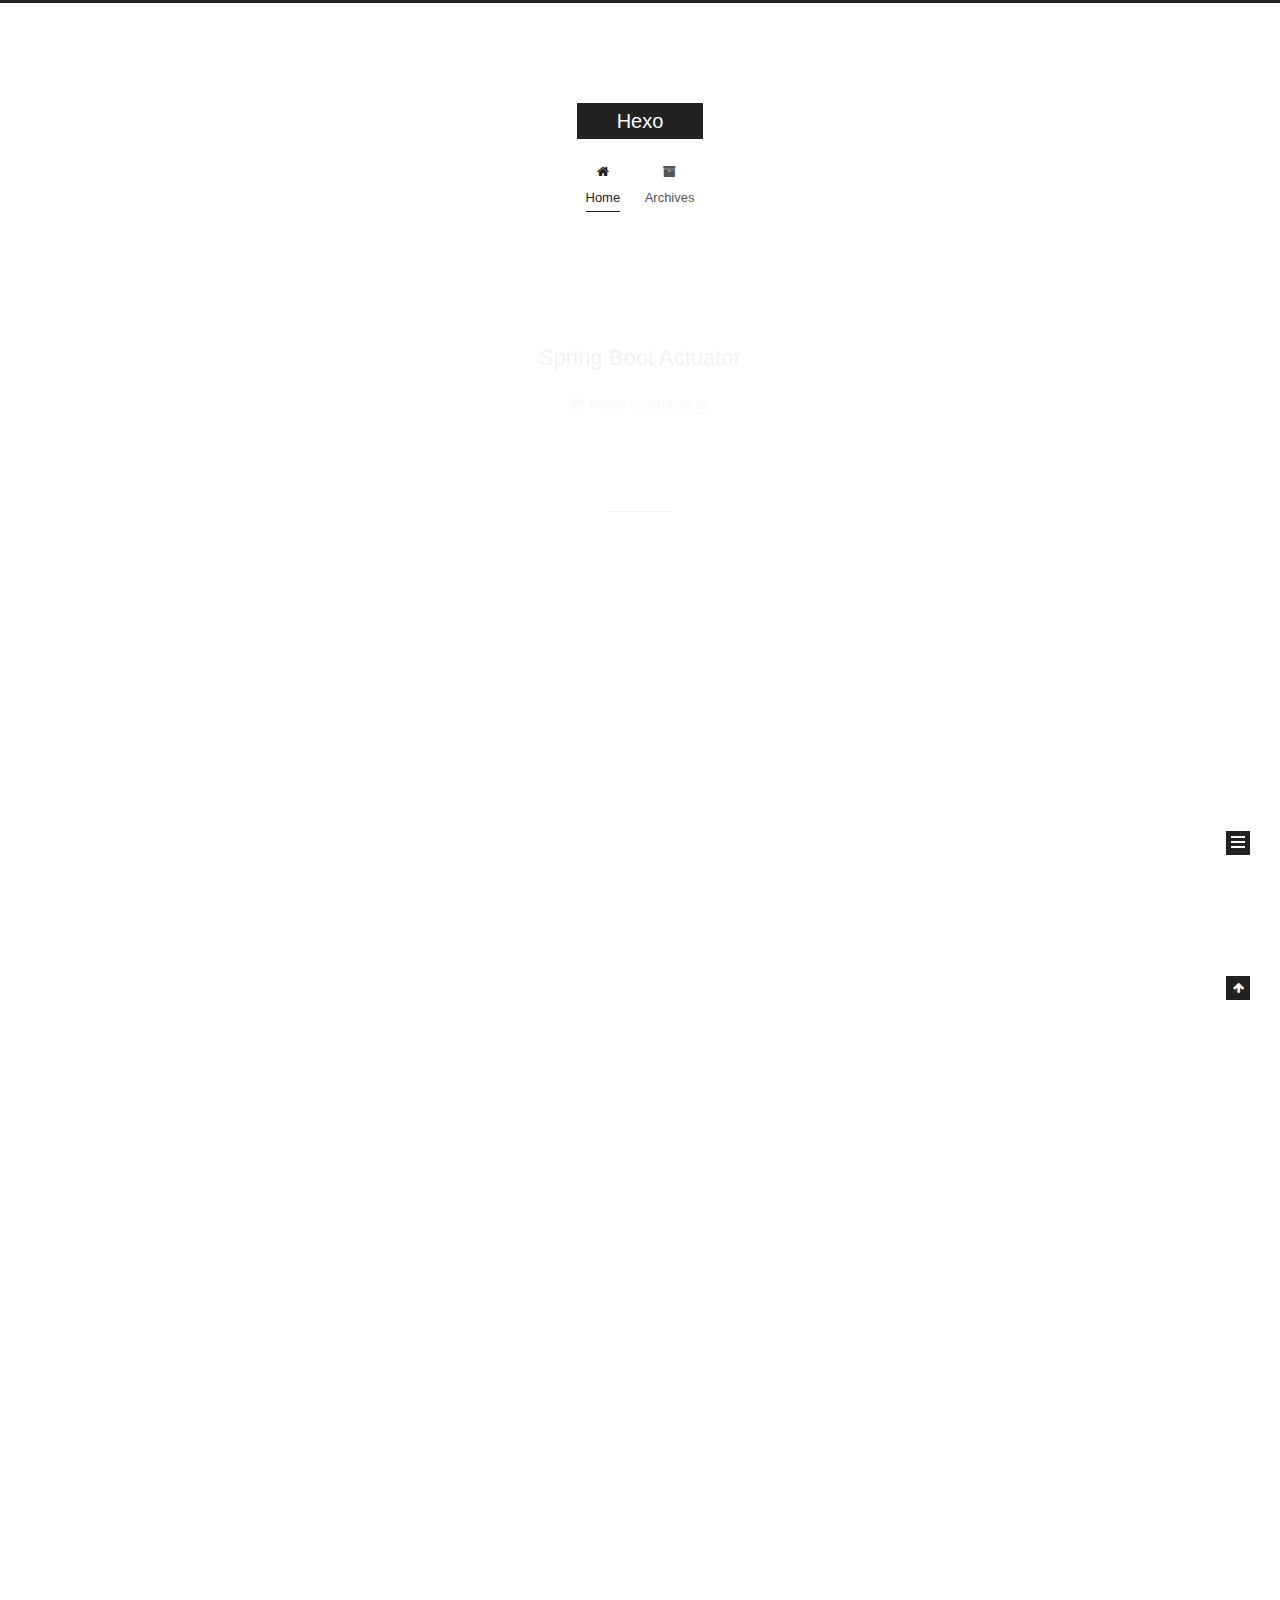
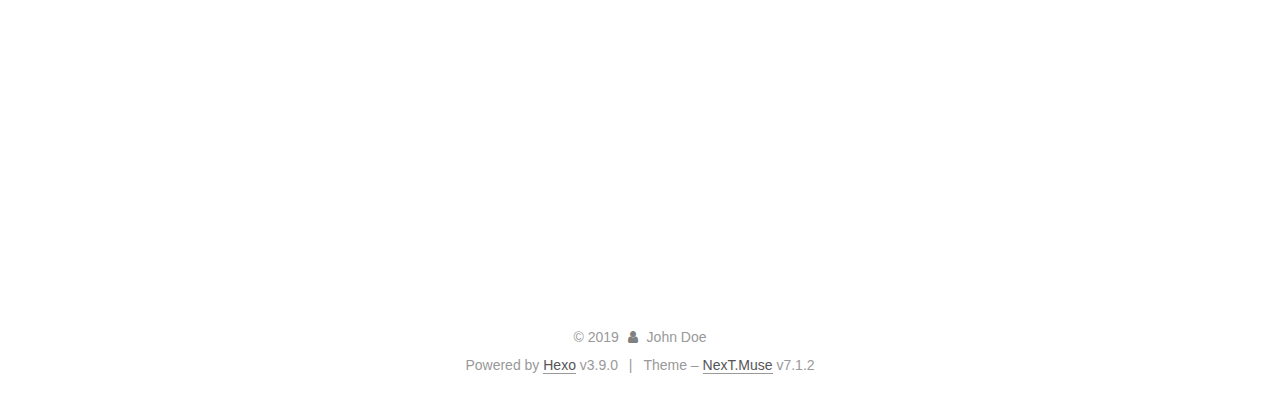
<file: index.html>
<!DOCTYPE html>












  


<html class="theme-next muse use-motion" lang>
<head><meta name="generator" content="Hexo 3.9.0">
  <meta charset="UTF-8">
<meta http-equiv="X-UA-Compatible" content="IE=edge">
<meta name="viewport" content="width=device-width, initial-scale=1, maximum-scale=2">
<meta name="theme-color" content="#222">






















<link rel="stylesheet" href="/lib/font-awesome/css/font-awesome.min.css?v=4.7.0">

<link rel="stylesheet" href="/css/main.css?v=7.1.2">


  <link rel="apple-touch-icon" sizes="180x180" href="/images/apple-touch-icon-next.png?v=7.1.2">


  <link rel="icon" type="image/png" sizes="32x32" href="/images/favicon-32x32-next.png?v=7.1.2">


  <link rel="icon" type="image/png" sizes="16x16" href="/images/favicon-16x16-next.png?v=7.1.2">


  <link rel="mask-icon" href="/images/logo.svg?v=7.1.2" color="#222">







<script id="hexo.configurations">
  var NexT = window.NexT || {};
  var CONFIG = {
    root: '/',
    scheme: 'Muse',
    version: '7.1.2',
    sidebar: {"position":"left","display":"post","offset":12,"onmobile":false,"dimmer":false},
    back2top: true,
    back2top_sidebar: false,
    fancybox: false,
    fastclick: false,
    lazyload: false,
    tabs: true,
    motion: {"enable":true,"async":false,"transition":{"post_block":"fadeIn","post_header":"slideDownIn","post_body":"slideDownIn","coll_header":"slideLeftIn","sidebar":"slideUpIn"}},
    algolia: {
      applicationID: '',
      apiKey: '',
      indexName: '',
      hits: {"per_page":10},
      labels: {"input_placeholder":"Search for Posts","hits_empty":"We didn't find any results for the search: ${query}","hits_stats":"${hits} results found in ${time} ms"}
    }
  };
</script>


  




  <meta property="og:type" content="website">
<meta property="og:title" content="Hexo">
<meta property="og:url" content="http://yoursite.com/index.html">
<meta property="og:site_name" content="Hexo">
<meta property="og:locale" content="default">
<meta name="twitter:card" content="summary">
<meta name="twitter:title" content="Hexo">





  
  
  <link rel="canonical" href="http://yoursite.com/">



<script id="page.configurations">
  CONFIG.page = {
    sidebar: "",
  };
</script>

  <title>Hexo</title>
  












  <noscript>
  <style>
  .use-motion .motion-element,
  .use-motion .brand,
  .use-motion .menu-item,
  .sidebar-inner,
  .use-motion .post-block,
  .use-motion .pagination,
  .use-motion .comments,
  .use-motion .post-header,
  .use-motion .post-body,
  .use-motion .collection-title { opacity: initial; }

  .use-motion .logo,
  .use-motion .site-title,
  .use-motion .site-subtitle {
    opacity: initial;
    top: initial;
  }

  .use-motion .logo-line-before i { left: initial; }
  .use-motion .logo-line-after i { right: initial; }
  </style>
</noscript>

</head>

<body itemscope itemtype="http://schema.org/WebPage" lang="default">

  
  
    
  

  <div class="container sidebar-position-left 
  page-home">
    <div class="headband"></div>

    <header id="header" class="header" itemscope itemtype="http://schema.org/WPHeader">
      <div class="header-inner"><div class="site-brand-wrapper">
  <div class="site-meta">
    

    <div class="custom-logo-site-title">
      <a href="/" class="brand" rel="start">
        <span class="logo-line-before"><i></i></span>
        <span class="site-title">Hexo</span>
        <span class="logo-line-after"><i></i></span>
      </a>
    </div>
    
    
  </div>

  <div class="site-nav-toggle">
    <button aria-label="Toggle navigation bar">
      <span class="btn-bar"></span>
      <span class="btn-bar"></span>
      <span class="btn-bar"></span>
    </button>
  </div>
</div>



<nav class="site-nav">
  
    <ul id="menu" class="menu">
      
        
        
        
          
          <li class="menu-item menu-item-home menu-item-active">

    
    
      
    

    

    <a href="/" rel="section"><i class="menu-item-icon fa fa-fw fa-home"></i> <br>Home</a>

  </li>
        
        
        
          
          <li class="menu-item menu-item-archives">

    
    
      
    

    

    <a href="/archives/" rel="section"><i class="menu-item-icon fa fa-fw fa-archive"></i> <br>Archives</a>

  </li>

      
      
    </ul>
  

  
    

  

  
</nav>



  



</div>
    </header>

    


    <main id="main" class="main">
      <div class="main-inner">
        <div class="content-wrap">
          
          <div id="content" class="content">
            
  <section id="posts" class="posts-expand">
    
      

  

  
  
  

  

  <article class="post post-type-normal" itemscope itemtype="http://schema.org/Article">
  
  
  
  <div class="post-block">
    <link itemprop="mainEntityOfPage" href="http://yoursite.com/2019/06/28/Spring-Boot-Actuator/">

    <span hidden itemprop="author" itemscope itemtype="http://schema.org/Person">
      <meta itemprop="name" content="John Doe">
      <meta itemprop="description" content>
      <meta itemprop="image" content="/images/avatar.gif">
    </span>

    <span hidden itemprop="publisher" itemscope itemtype="http://schema.org/Organization">
      <meta itemprop="name" content="Hexo">
    </span>

    
      <header class="post-header">

        
        
          <h1 class="post-title" itemprop="name headline">
                
                
                <a href="/2019/06/28/Spring-Boot-Actuator/" class="post-title-link" itemprop="url">Spring Boot Actuator</a>
              
            
          </h1>
        

        <div class="post-meta">
          <span class="post-time">

            
            
            

            
              <span class="post-meta-item-icon">
                <i class="fa fa-calendar-o"></i>
              </span>
              
                <span class="post-meta-item-text">Posted on</span>
              

              
                
              

              <time title="Created: 2019-06-28 20:17:17" itemprop="dateCreated datePublished" datetime="2019-06-28T20:17:17+08:00">2019-06-28</time>
            

            
          </span>

          

          
            
            
          

          
          

          

          

          

        </div>
      </header>
    

    
    
    
    <div class="post-body" itemprop="articleBody">

      
      

      
        
          
            
          
        
      
    </div>

    

    
    
    

    

    
      
    
    

    

    <footer class="post-footer">
      

      

      

      
      
        <div class="post-eof"></div>
      
    </footer>
  </div>
  
  
  
  </article>


    
      

  

  
  
  

  

  <article class="post post-type-normal" itemscope itemtype="http://schema.org/Article">
  
  
  
  <div class="post-block">
    <link itemprop="mainEntityOfPage" href="http://yoursite.com/2019/06/28/alex-post/">

    <span hidden itemprop="author" itemscope itemtype="http://schema.org/Person">
      <meta itemprop="name" content="John Doe">
      <meta itemprop="description" content>
      <meta itemprop="image" content="/images/avatar.gif">
    </span>

    <span hidden itemprop="publisher" itemscope itemtype="http://schema.org/Organization">
      <meta itemprop="name" content="Hexo">
    </span>

    
      <header class="post-header">

        
        
          <h1 class="post-title" itemprop="name headline">
                
                
                <a href="/2019/06/28/alex-post/" class="post-title-link" itemprop="url">alex post</a>
              
            
          </h1>
        

        <div class="post-meta">
          <span class="post-time">

            
            
            

            
              <span class="post-meta-item-icon">
                <i class="fa fa-calendar-o"></i>
              </span>
              
                <span class="post-meta-item-text">Posted on</span>
              

              
                
              

              <time title="Created: 2019-06-28 16:46:00 / Modified: 16:48:34" itemprop="dateCreated datePublished" datetime="2019-06-28T16:46:00+08:00">2019-06-28</time>
            

            
              

              
            
          </span>

          

          
            
            
          

          
          

          

          

          

        </div>
      </header>
    

    
    
    
    <div class="post-body" itemprop="articleBody">

      
      

      
        
          
            <ul>
<li>spring boot actuator</li>
<li>prometheus</li>
<li>grafana</li>
</ul>

          
        
      
    </div>

    

    
    
    

    

    
      
    
    

    

    <footer class="post-footer">
      

      

      

      
      
        <div class="post-eof"></div>
      
    </footer>
  </div>
  
  
  
  </article>


    
      

  

  
  
  

  

  <article class="post post-type-normal" itemscope itemtype="http://schema.org/Article">
  
  
  
  <div class="post-block">
    <link itemprop="mainEntityOfPage" href="http://yoursite.com/2019/06/28/hello-world/">

    <span hidden itemprop="author" itemscope itemtype="http://schema.org/Person">
      <meta itemprop="name" content="John Doe">
      <meta itemprop="description" content>
      <meta itemprop="image" content="/images/avatar.gif">
    </span>

    <span hidden itemprop="publisher" itemscope itemtype="http://schema.org/Organization">
      <meta itemprop="name" content="Hexo">
    </span>

    
      <header class="post-header">

        
        
          <h1 class="post-title" itemprop="name headline">
                
                
                <a href="/2019/06/28/hello-world/" class="post-title-link" itemprop="url">Hello World</a>
              
            
          </h1>
        

        <div class="post-meta">
          <span class="post-time">

            
            
            

            
              <span class="post-meta-item-icon">
                <i class="fa fa-calendar-o"></i>
              </span>
              
                <span class="post-meta-item-text">Posted on</span>
              

              
                
              

              <time title="Created: 2019-06-28 14:25:14" itemprop="dateCreated datePublished" datetime="2019-06-28T14:25:14+08:00">2019-06-28</time>
            

            
          </span>

          

          
            
            
          

          
          

          

          

          

        </div>
      </header>
    

    
    
    
    <div class="post-body" itemprop="articleBody">

      
      

      
        
          
            <p>Welcome to <a href="https://hexo.io/" target="_blank" rel="noopener">Hexo</a>! This is your very first post. Check <a href="https://hexo.io/docs/" target="_blank" rel="noopener">documentation</a> for more info. If you get any problems when using Hexo, you can find the answer in <a href="https://hexo.io/docs/troubleshooting.html" target="_blank" rel="noopener">troubleshooting</a> or you can ask me on <a href="https://github.com/hexojs/hexo/issues" target="_blank" rel="noopener">GitHub</a>.</p>
<h2 id="Quick-Start"><a href="#Quick-Start" class="headerlink" title="Quick Start"></a>Quick Start</h2><h3 id="Create-a-new-post"><a href="#Create-a-new-post" class="headerlink" title="Create a new post"></a>Create a new post</h3><figure class="highlight bash"><table><tr><td class="gutter"><pre><span class="line">1</span><br></pre></td><td class="code"><pre><span class="line">$ hexo new <span class="string">"My New Post"</span></span><br></pre></td></tr></table></figure>

<p>More info: <a href="https://hexo.io/docs/writing.html" target="_blank" rel="noopener">Writing</a></p>
<h3 id="Run-server"><a href="#Run-server" class="headerlink" title="Run server"></a>Run server</h3><figure class="highlight bash"><table><tr><td class="gutter"><pre><span class="line">1</span><br></pre></td><td class="code"><pre><span class="line">$ hexo server</span><br></pre></td></tr></table></figure>

<p>More info: <a href="https://hexo.io/docs/server.html" target="_blank" rel="noopener">Server</a></p>
<h3 id="Generate-static-files"><a href="#Generate-static-files" class="headerlink" title="Generate static files"></a>Generate static files</h3><figure class="highlight bash"><table><tr><td class="gutter"><pre><span class="line">1</span><br></pre></td><td class="code"><pre><span class="line">$ hexo generate</span><br></pre></td></tr></table></figure>

<p>More info: <a href="https://hexo.io/docs/generating.html" target="_blank" rel="noopener">Generating</a></p>
<h3 id="Deploy-to-remote-sites"><a href="#Deploy-to-remote-sites" class="headerlink" title="Deploy to remote sites"></a>Deploy to remote sites</h3><figure class="highlight bash"><table><tr><td class="gutter"><pre><span class="line">1</span><br></pre></td><td class="code"><pre><span class="line">$ hexo deploy</span><br></pre></td></tr></table></figure>

<p>More info: <a href="https://hexo.io/docs/deployment.html" target="_blank" rel="noopener">Deployment</a></p>

          
        
      
    </div>

    

    
    
    

    

    
      
    
    

    

    <footer class="post-footer">
      

      

      

      
      
        <div class="post-eof"></div>
      
    </footer>
  </div>
  
  
  
  </article>


    
  </section>

  


          </div>
          

        </div>
        
          
  
  <div class="sidebar-toggle">
    <div class="sidebar-toggle-line-wrap">
      <span class="sidebar-toggle-line sidebar-toggle-line-first"></span>
      <span class="sidebar-toggle-line sidebar-toggle-line-middle"></span>
      <span class="sidebar-toggle-line sidebar-toggle-line-last"></span>
    </div>
  </div>

  <aside id="sidebar" class="sidebar">
    <div class="sidebar-inner">

      

      

      <div class="site-overview-wrap sidebar-panel sidebar-panel-active">
        <div class="site-overview">
          <div class="site-author motion-element" itemprop="author" itemscope itemtype="http://schema.org/Person">
            
              <p class="site-author-name" itemprop="name">John Doe</p>
              <div class="site-description motion-element" itemprop="description"></div>
          </div>

          
            <nav class="site-state motion-element">
              
                <div class="site-state-item site-state-posts">
                
                  <a href="/archives/">
                
                    <span class="site-state-item-count">3</span>
                    <span class="site-state-item-name">posts</span>
                  </a>
                </div>
              

              

              
            </nav>
          

          

          

          

          

          
          

          
            
          
          

        </div>
      </div>

      

      

    </div>
  </aside>
  


        
      </div>
    </main>

    <footer id="footer" class="footer">
      <div class="footer-inner">
        <div class="copyright">&copy; <span itemprop="copyrightYear">2019</span>
  <span class="with-love" id="animate">
    <i class="fa fa-user"></i>
  </span>
  <span class="author" itemprop="copyrightHolder">John Doe</span>

  

  
</div>


  <div class="powered-by">Powered by <a href="https://hexo.io" class="theme-link" rel="noopener" target="_blank">Hexo</a> v3.9.0</div>



  <span class="post-meta-divider">|</span>



  <div class="theme-info">Theme – <a href="https://theme-next.org" class="theme-link" rel="noopener" target="_blank">NexT.Muse</a> v7.1.2</div>




        








        
      </div>
    </footer>

    
      <div class="back-to-top">
        <i class="fa fa-arrow-up"></i>
        
      </div>
    

    

    

    
  </div>

  

<script>
  if (Object.prototype.toString.call(window.Promise) !== '[object Function]') {
    window.Promise = null;
  }
</script>


























  
  <script src="/lib/jquery/index.js?v=3.4.1"></script>

  
  <script src="/lib/velocity/velocity.min.js?v=1.2.1"></script>

  
  <script src="/lib/velocity/velocity.ui.min.js?v=1.2.1"></script>


  


  <script src="/js/utils.js?v=7.1.2"></script>

  <script src="/js/motion.js?v=7.1.2"></script>



  
  


  <script src="/js/schemes/muse.js?v=7.1.2"></script>



  

  


  <script src="/js/next-boot.js?v=7.1.2"></script>


  

  

  

  



  




  

  

  

  

  

  

  

  

  

  

  

  

  

  

</body>
</html>
</file>
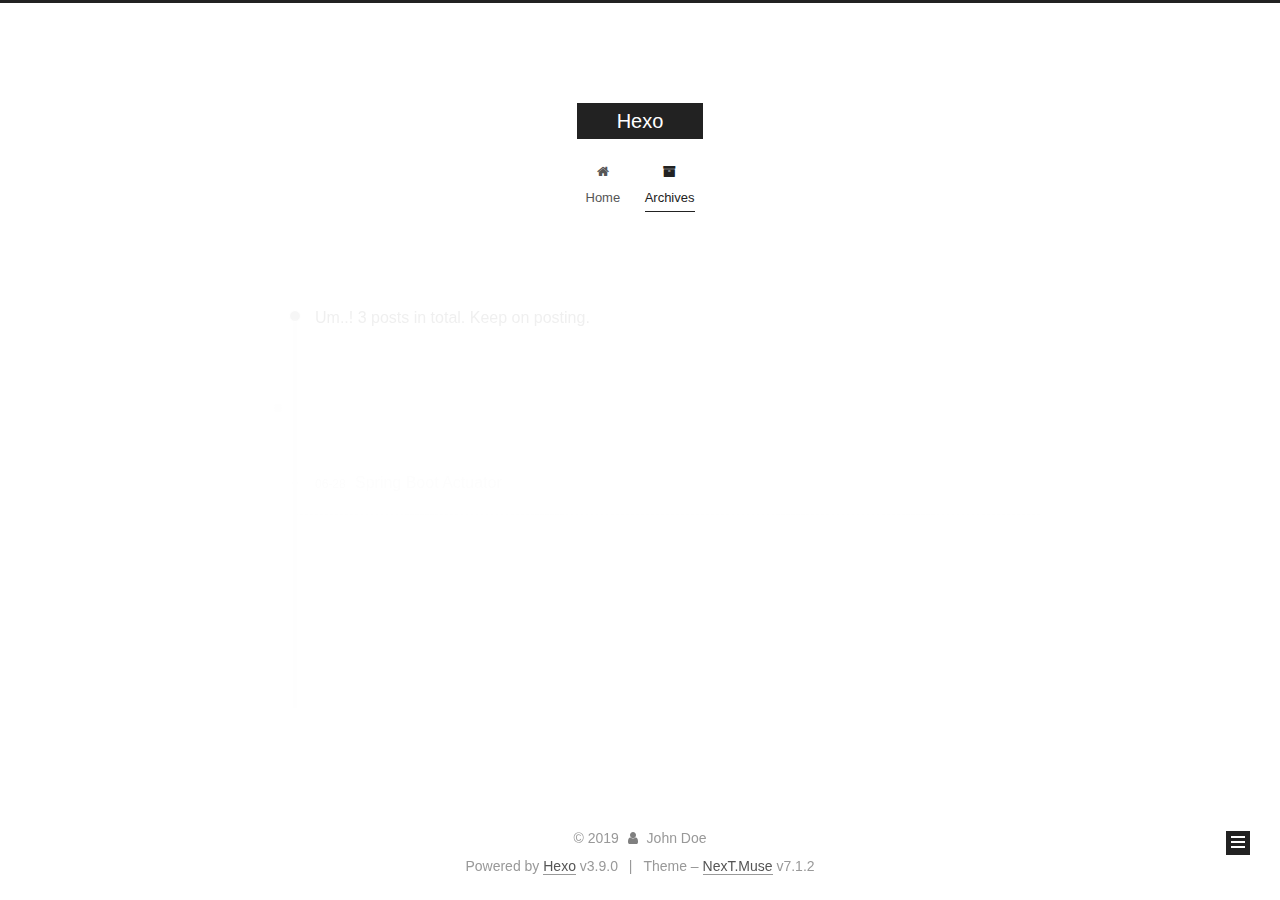
<file: archives/2019/index.html>
<!DOCTYPE html>












  


<html class="theme-next muse use-motion" lang>
<head><meta name="generator" content="Hexo 3.9.0">
  <meta charset="UTF-8">
<meta http-equiv="X-UA-Compatible" content="IE=edge">
<meta name="viewport" content="width=device-width, initial-scale=1, maximum-scale=2">
<meta name="theme-color" content="#222">






















<link rel="stylesheet" href="/lib/font-awesome/css/font-awesome.min.css?v=4.7.0">

<link rel="stylesheet" href="/css/main.css?v=7.1.2">


  <link rel="apple-touch-icon" sizes="180x180" href="/images/apple-touch-icon-next.png?v=7.1.2">


  <link rel="icon" type="image/png" sizes="32x32" href="/images/favicon-32x32-next.png?v=7.1.2">


  <link rel="icon" type="image/png" sizes="16x16" href="/images/favicon-16x16-next.png?v=7.1.2">


  <link rel="mask-icon" href="/images/logo.svg?v=7.1.2" color="#222">







<script id="hexo.configurations">
  var NexT = window.NexT || {};
  var CONFIG = {
    root: '/',
    scheme: 'Muse',
    version: '7.1.2',
    sidebar: {"position":"left","display":"post","offset":12,"onmobile":false,"dimmer":false},
    back2top: true,
    back2top_sidebar: false,
    fancybox: false,
    fastclick: false,
    lazyload: false,
    tabs: true,
    motion: {"enable":true,"async":false,"transition":{"post_block":"fadeIn","post_header":"slideDownIn","post_body":"slideDownIn","coll_header":"slideLeftIn","sidebar":"slideUpIn"}},
    algolia: {
      applicationID: '',
      apiKey: '',
      indexName: '',
      hits: {"per_page":10},
      labels: {"input_placeholder":"Search for Posts","hits_empty":"We didn't find any results for the search: ${query}","hits_stats":"${hits} results found in ${time} ms"}
    }
  };
</script>


  




  <meta property="og:type" content="website">
<meta property="og:title" content="Hexo">
<meta property="og:url" content="http://yoursite.com/archives/2019/index.html">
<meta property="og:site_name" content="Hexo">
<meta property="og:locale" content="default">
<meta name="twitter:card" content="summary">
<meta name="twitter:title" content="Hexo">





  
  
  <link rel="canonical" href="http://yoursite.com/archives/2019/">



<script id="page.configurations">
  CONFIG.page = {
    sidebar: "",
  };
</script>

  <title>Archive | Hexo</title>
  












  <noscript>
  <style>
  .use-motion .motion-element,
  .use-motion .brand,
  .use-motion .menu-item,
  .sidebar-inner,
  .use-motion .post-block,
  .use-motion .pagination,
  .use-motion .comments,
  .use-motion .post-header,
  .use-motion .post-body,
  .use-motion .collection-title { opacity: initial; }

  .use-motion .logo,
  .use-motion .site-title,
  .use-motion .site-subtitle {
    opacity: initial;
    top: initial;
  }

  .use-motion .logo-line-before i { left: initial; }
  .use-motion .logo-line-after i { right: initial; }
  </style>
</noscript>

</head>

<body itemscope itemtype="http://schema.org/WebPage" lang="default">

  
  
    
  

  <div class="container sidebar-position-left page-archive">
    <div class="headband"></div>

    <header id="header" class="header" itemscope itemtype="http://schema.org/WPHeader">
      <div class="header-inner"><div class="site-brand-wrapper">
  <div class="site-meta">
    

    <div class="custom-logo-site-title">
      <a href="/" class="brand" rel="start">
        <span class="logo-line-before"><i></i></span>
        <span class="site-title">Hexo</span>
        <span class="logo-line-after"><i></i></span>
      </a>
    </div>
    
    
  </div>

  <div class="site-nav-toggle">
    <button aria-label="Toggle navigation bar">
      <span class="btn-bar"></span>
      <span class="btn-bar"></span>
      <span class="btn-bar"></span>
    </button>
  </div>
</div>



<nav class="site-nav">
  
    <ul id="menu" class="menu">
      
        
        
        
          
          <li class="menu-item menu-item-home">

    
    
      
    

    

    <a href="/" rel="section"><i class="menu-item-icon fa fa-fw fa-home"></i> <br>Home</a>

  </li>
        
        
        
          
          <li class="menu-item menu-item-archives menu-item-active">

    
    
      
    

    

    <a href="/archives/" rel="section"><i class="menu-item-icon fa fa-fw fa-archive"></i> <br>Archives</a>

  </li>

      
      
    </ul>
  

  
    

    
    
      
      
    
      
      
    
    

  


  

  
</nav>



  



</div>
    </header>

    


    <main id="main" class="main">
      <div class="main-inner">
        <div class="content-wrap">
          
          <div id="content" class="content">
            

  
  
  
  <div class="post-block archive">
    <div id="posts" class="posts-collapse">
      <span class="archive-move-on"></span>

      
      <span class="archive-page-counter">
        
        
        
          
        
        Um..! 3 posts in total. Keep on posting.
      </span>
      

      

        
        
        

        
          
          <div class="collection-title">
            <h1 class="archive-year" id="archive-year-2019">2019</h1>
          </div>
        
        

        

  <article class="post post-type-normal" itemscope itemtype="http://schema.org/Article">
    <header class="post-header">

      <h2 class="post-title">
        
          <a class="post-title-link" href="/2019/06/28/Spring-Boot-Actuator/" itemprop="url">
            
              <span itemprop="name">Spring Boot Actuator</span>
            
          </a>
        
      </h2>

      <div class="post-meta">
        <time class="post-time" itemprop="dateCreated" datetime="2019-06-28T20:17:17+08:00" content="2019-06-28">
          06-28
        </time>
      </div>

    </header>
  </article>



      

        
        
        

        
        

        

  <article class="post post-type-normal" itemscope itemtype="http://schema.org/Article">
    <header class="post-header">

      <h2 class="post-title">
        
          <a class="post-title-link" href="/2019/06/28/alex-post/" itemprop="url">
            
              <span itemprop="name">alex post</span>
            
          </a>
        
      </h2>

      <div class="post-meta">
        <time class="post-time" itemprop="dateCreated" datetime="2019-06-28T16:46:00+08:00" content="2019-06-28">
          06-28
        </time>
      </div>

    </header>
  </article>



      

        
        
        

        
        

        

  <article class="post post-type-normal" itemscope itemtype="http://schema.org/Article">
    <header class="post-header">

      <h2 class="post-title">
        
          <a class="post-title-link" href="/2019/06/28/hello-world/" itemprop="url">
            
              <span itemprop="name">Hello World</span>
            
          </a>
        
      </h2>

      <div class="post-meta">
        <time class="post-time" itemprop="dateCreated" datetime="2019-06-28T14:25:14+08:00" content="2019-06-28">
          06-28
        </time>
      </div>

    </header>
  </article>



      

    </div>
  </div>
  
  
  

  



          </div>
          

        </div>
        
          
  
  <div class="sidebar-toggle">
    <div class="sidebar-toggle-line-wrap">
      <span class="sidebar-toggle-line sidebar-toggle-line-first"></span>
      <span class="sidebar-toggle-line sidebar-toggle-line-middle"></span>
      <span class="sidebar-toggle-line sidebar-toggle-line-last"></span>
    </div>
  </div>

  <aside id="sidebar" class="sidebar">
    <div class="sidebar-inner">

      

      

      <div class="site-overview-wrap sidebar-panel sidebar-panel-active">
        <div class="site-overview">
          <div class="site-author motion-element" itemprop="author" itemscope itemtype="http://schema.org/Person">
            
              <p class="site-author-name" itemprop="name">John Doe</p>
              <div class="site-description motion-element" itemprop="description"></div>
          </div>

          
            <nav class="site-state motion-element">
              
                <div class="site-state-item site-state-posts">
                
                  <a href="/archives/">
                
                    <span class="site-state-item-count">3</span>
                    <span class="site-state-item-name">posts</span>
                  </a>
                </div>
              

              

              
            </nav>
          

          

          

          

          

          
          

          
            
          
          

        </div>
      </div>

      

      

    </div>
  </aside>
  


        
      </div>
    </main>

    <footer id="footer" class="footer">
      <div class="footer-inner">
        <div class="copyright">&copy; <span itemprop="copyrightYear">2019</span>
  <span class="with-love" id="animate">
    <i class="fa fa-user"></i>
  </span>
  <span class="author" itemprop="copyrightHolder">John Doe</span>

  

  
</div>


  <div class="powered-by">Powered by <a href="https://hexo.io" class="theme-link" rel="noopener" target="_blank">Hexo</a> v3.9.0</div>



  <span class="post-meta-divider">|</span>



  <div class="theme-info">Theme – <a href="https://theme-next.org" class="theme-link" rel="noopener" target="_blank">NexT.Muse</a> v7.1.2</div>




        








        
      </div>
    </footer>

    
      <div class="back-to-top">
        <i class="fa fa-arrow-up"></i>
        
      </div>
    

    

    

    
  </div>

  

<script>
  if (Object.prototype.toString.call(window.Promise) !== '[object Function]') {
    window.Promise = null;
  }
</script>


























  
  <script src="/lib/jquery/index.js?v=3.4.1"></script>

  
  <script src="/lib/velocity/velocity.min.js?v=1.2.1"></script>

  
  <script src="/lib/velocity/velocity.ui.min.js?v=1.2.1"></script>


  


  <script src="/js/utils.js?v=7.1.2"></script>

  <script src="/js/motion.js?v=7.1.2"></script>



  
  


  <script src="/js/schemes/muse.js?v=7.1.2"></script>



  

  


  <script src="/js/next-boot.js?v=7.1.2"></script>


  

  

  

  



  




  

  

  

  

  

  

  

  

  

  

  

  

  

  

</body>
</html>
</file>
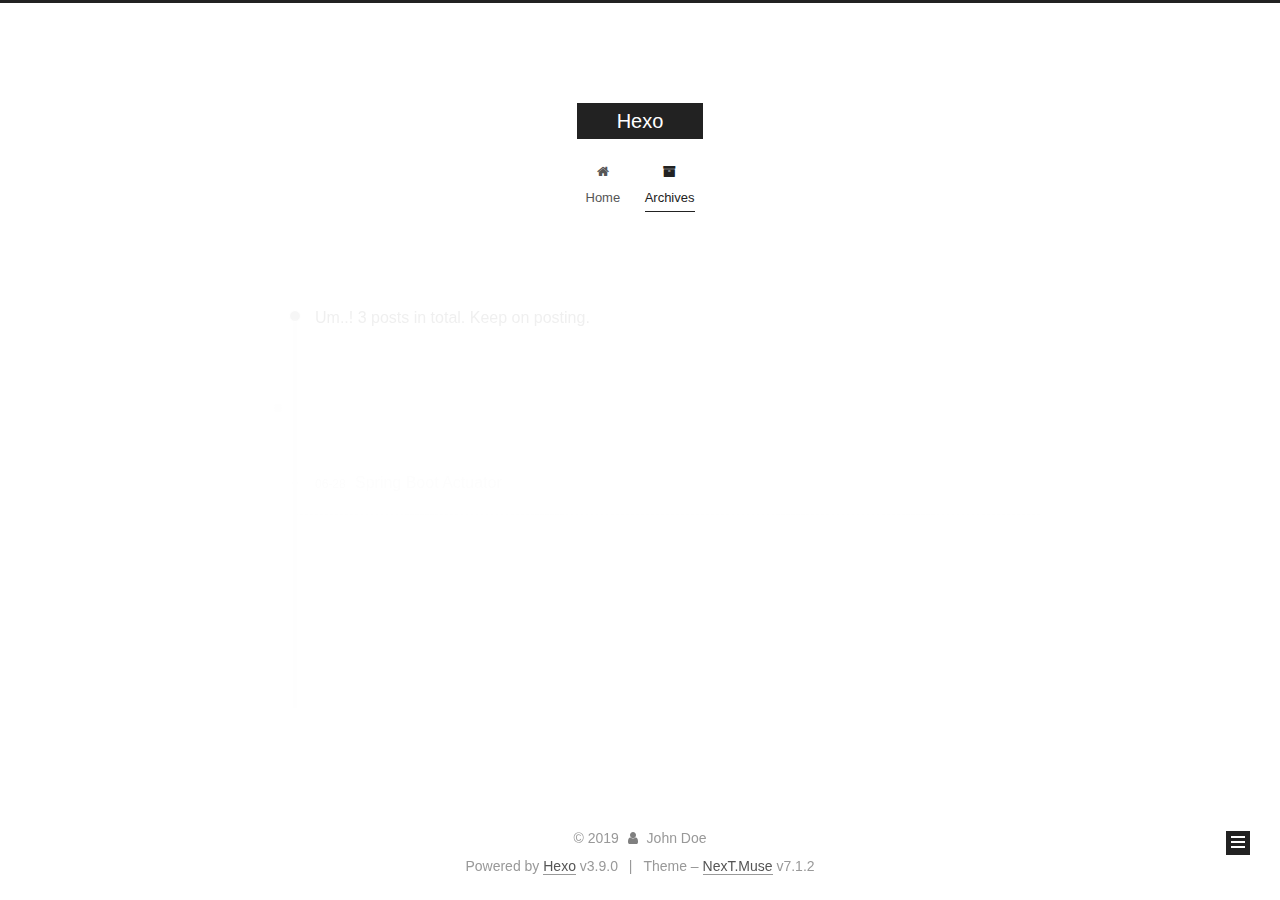
<file: archives/2019/06/index.html>
<!DOCTYPE html>












  


<html class="theme-next muse use-motion" lang>
<head><meta name="generator" content="Hexo 3.9.0">
  <meta charset="UTF-8">
<meta http-equiv="X-UA-Compatible" content="IE=edge">
<meta name="viewport" content="width=device-width, initial-scale=1, maximum-scale=2">
<meta name="theme-color" content="#222">






















<link rel="stylesheet" href="/lib/font-awesome/css/font-awesome.min.css?v=4.7.0">

<link rel="stylesheet" href="/css/main.css?v=7.1.2">


  <link rel="apple-touch-icon" sizes="180x180" href="/images/apple-touch-icon-next.png?v=7.1.2">


  <link rel="icon" type="image/png" sizes="32x32" href="/images/favicon-32x32-next.png?v=7.1.2">


  <link rel="icon" type="image/png" sizes="16x16" href="/images/favicon-16x16-next.png?v=7.1.2">


  <link rel="mask-icon" href="/images/logo.svg?v=7.1.2" color="#222">







<script id="hexo.configurations">
  var NexT = window.NexT || {};
  var CONFIG = {
    root: '/',
    scheme: 'Muse',
    version: '7.1.2',
    sidebar: {"position":"left","display":"post","offset":12,"onmobile":false,"dimmer":false},
    back2top: true,
    back2top_sidebar: false,
    fancybox: false,
    fastclick: false,
    lazyload: false,
    tabs: true,
    motion: {"enable":true,"async":false,"transition":{"post_block":"fadeIn","post_header":"slideDownIn","post_body":"slideDownIn","coll_header":"slideLeftIn","sidebar":"slideUpIn"}},
    algolia: {
      applicationID: '',
      apiKey: '',
      indexName: '',
      hits: {"per_page":10},
      labels: {"input_placeholder":"Search for Posts","hits_empty":"We didn't find any results for the search: ${query}","hits_stats":"${hits} results found in ${time} ms"}
    }
  };
</script>


  




  <meta property="og:type" content="website">
<meta property="og:title" content="Hexo">
<meta property="og:url" content="http://yoursite.com/archives/2019/06/index.html">
<meta property="og:site_name" content="Hexo">
<meta property="og:locale" content="default">
<meta name="twitter:card" content="summary">
<meta name="twitter:title" content="Hexo">





  
  
  <link rel="canonical" href="http://yoursite.com/archives/2019/06/">



<script id="page.configurations">
  CONFIG.page = {
    sidebar: "",
  };
</script>

  <title>Archive | Hexo</title>
  












  <noscript>
  <style>
  .use-motion .motion-element,
  .use-motion .brand,
  .use-motion .menu-item,
  .sidebar-inner,
  .use-motion .post-block,
  .use-motion .pagination,
  .use-motion .comments,
  .use-motion .post-header,
  .use-motion .post-body,
  .use-motion .collection-title { opacity: initial; }

  .use-motion .logo,
  .use-motion .site-title,
  .use-motion .site-subtitle {
    opacity: initial;
    top: initial;
  }

  .use-motion .logo-line-before i { left: initial; }
  .use-motion .logo-line-after i { right: initial; }
  </style>
</noscript>

</head>

<body itemscope itemtype="http://schema.org/WebPage" lang="default">

  
  
    
  

  <div class="container sidebar-position-left page-archive">
    <div class="headband"></div>

    <header id="header" class="header" itemscope itemtype="http://schema.org/WPHeader">
      <div class="header-inner"><div class="site-brand-wrapper">
  <div class="site-meta">
    

    <div class="custom-logo-site-title">
      <a href="/" class="brand" rel="start">
        <span class="logo-line-before"><i></i></span>
        <span class="site-title">Hexo</span>
        <span class="logo-line-after"><i></i></span>
      </a>
    </div>
    
    
  </div>

  <div class="site-nav-toggle">
    <button aria-label="Toggle navigation bar">
      <span class="btn-bar"></span>
      <span class="btn-bar"></span>
      <span class="btn-bar"></span>
    </button>
  </div>
</div>



<nav class="site-nav">
  
    <ul id="menu" class="menu">
      
        
        
        
          
          <li class="menu-item menu-item-home">

    
    
      
    

    

    <a href="/" rel="section"><i class="menu-item-icon fa fa-fw fa-home"></i> <br>Home</a>

  </li>
        
        
        
          
          <li class="menu-item menu-item-archives menu-item-active">

    
    
      
    

    

    <a href="/archives/" rel="section"><i class="menu-item-icon fa fa-fw fa-archive"></i> <br>Archives</a>

  </li>

      
      
    </ul>
  

  
    

    
    
      
      
    
      
      
    
    

  


  

  
</nav>



  



</div>
    </header>

    


    <main id="main" class="main">
      <div class="main-inner">
        <div class="content-wrap">
          
          <div id="content" class="content">
            

  
  
  
  <div class="post-block archive">
    <div id="posts" class="posts-collapse">
      <span class="archive-move-on"></span>

      
      <span class="archive-page-counter">
        
        
        
          
        
        Um..! 3 posts in total. Keep on posting.
      </span>
      

      

        
        
        

        
          
          <div class="collection-title">
            <h1 class="archive-year" id="archive-year-2019">2019</h1>
          </div>
        
        

        

  <article class="post post-type-normal" itemscope itemtype="http://schema.org/Article">
    <header class="post-header">

      <h2 class="post-title">
        
          <a class="post-title-link" href="/2019/06/28/Spring-Boot-Actuator/" itemprop="url">
            
              <span itemprop="name">Spring Boot Actuator</span>
            
          </a>
        
      </h2>

      <div class="post-meta">
        <time class="post-time" itemprop="dateCreated" datetime="2019-06-28T20:17:17+08:00" content="2019-06-28">
          06-28
        </time>
      </div>

    </header>
  </article>



      

        
        
        

        
        

        

  <article class="post post-type-normal" itemscope itemtype="http://schema.org/Article">
    <header class="post-header">

      <h2 class="post-title">
        
          <a class="post-title-link" href="/2019/06/28/alex-post/" itemprop="url">
            
              <span itemprop="name">alex post</span>
            
          </a>
        
      </h2>

      <div class="post-meta">
        <time class="post-time" itemprop="dateCreated" datetime="2019-06-28T16:46:00+08:00" content="2019-06-28">
          06-28
        </time>
      </div>

    </header>
  </article>



      

        
        
        

        
        

        

  <article class="post post-type-normal" itemscope itemtype="http://schema.org/Article">
    <header class="post-header">

      <h2 class="post-title">
        
          <a class="post-title-link" href="/2019/06/28/hello-world/" itemprop="url">
            
              <span itemprop="name">Hello World</span>
            
          </a>
        
      </h2>

      <div class="post-meta">
        <time class="post-time" itemprop="dateCreated" datetime="2019-06-28T14:25:14+08:00" content="2019-06-28">
          06-28
        </time>
      </div>

    </header>
  </article>



      

    </div>
  </div>
  
  
  

  



          </div>
          

        </div>
        
          
  
  <div class="sidebar-toggle">
    <div class="sidebar-toggle-line-wrap">
      <span class="sidebar-toggle-line sidebar-toggle-line-first"></span>
      <span class="sidebar-toggle-line sidebar-toggle-line-middle"></span>
      <span class="sidebar-toggle-line sidebar-toggle-line-last"></span>
    </div>
  </div>

  <aside id="sidebar" class="sidebar">
    <div class="sidebar-inner">

      

      

      <div class="site-overview-wrap sidebar-panel sidebar-panel-active">
        <div class="site-overview">
          <div class="site-author motion-element" itemprop="author" itemscope itemtype="http://schema.org/Person">
            
              <p class="site-author-name" itemprop="name">John Doe</p>
              <div class="site-description motion-element" itemprop="description"></div>
          </div>

          
            <nav class="site-state motion-element">
              
                <div class="site-state-item site-state-posts">
                
                  <a href="/archives/">
                
                    <span class="site-state-item-count">3</span>
                    <span class="site-state-item-name">posts</span>
                  </a>
                </div>
              

              

              
            </nav>
          

          

          

          

          

          
          

          
            
          
          

        </div>
      </div>

      

      

    </div>
  </aside>
  


        
      </div>
    </main>

    <footer id="footer" class="footer">
      <div class="footer-inner">
        <div class="copyright">&copy; <span itemprop="copyrightYear">2019</span>
  <span class="with-love" id="animate">
    <i class="fa fa-user"></i>
  </span>
  <span class="author" itemprop="copyrightHolder">John Doe</span>

  

  
</div>


  <div class="powered-by">Powered by <a href="https://hexo.io" class="theme-link" rel="noopener" target="_blank">Hexo</a> v3.9.0</div>



  <span class="post-meta-divider">|</span>



  <div class="theme-info">Theme – <a href="https://theme-next.org" class="theme-link" rel="noopener" target="_blank">NexT.Muse</a> v7.1.2</div>




        








        
      </div>
    </footer>

    
      <div class="back-to-top">
        <i class="fa fa-arrow-up"></i>
        
      </div>
    

    

    

    
  </div>

  

<script>
  if (Object.prototype.toString.call(window.Promise) !== '[object Function]') {
    window.Promise = null;
  }
</script>


























  
  <script src="/lib/jquery/index.js?v=3.4.1"></script>

  
  <script src="/lib/velocity/velocity.min.js?v=1.2.1"></script>

  
  <script src="/lib/velocity/velocity.ui.min.js?v=1.2.1"></script>


  


  <script src="/js/utils.js?v=7.1.2"></script>

  <script src="/js/motion.js?v=7.1.2"></script>



  
  


  <script src="/js/schemes/muse.js?v=7.1.2"></script>



  

  


  <script src="/js/next-boot.js?v=7.1.2"></script>


  

  

  

  



  




  

  

  

  

  

  

  

  

  

  

  

  

  

  

</body>
</html>
</file>
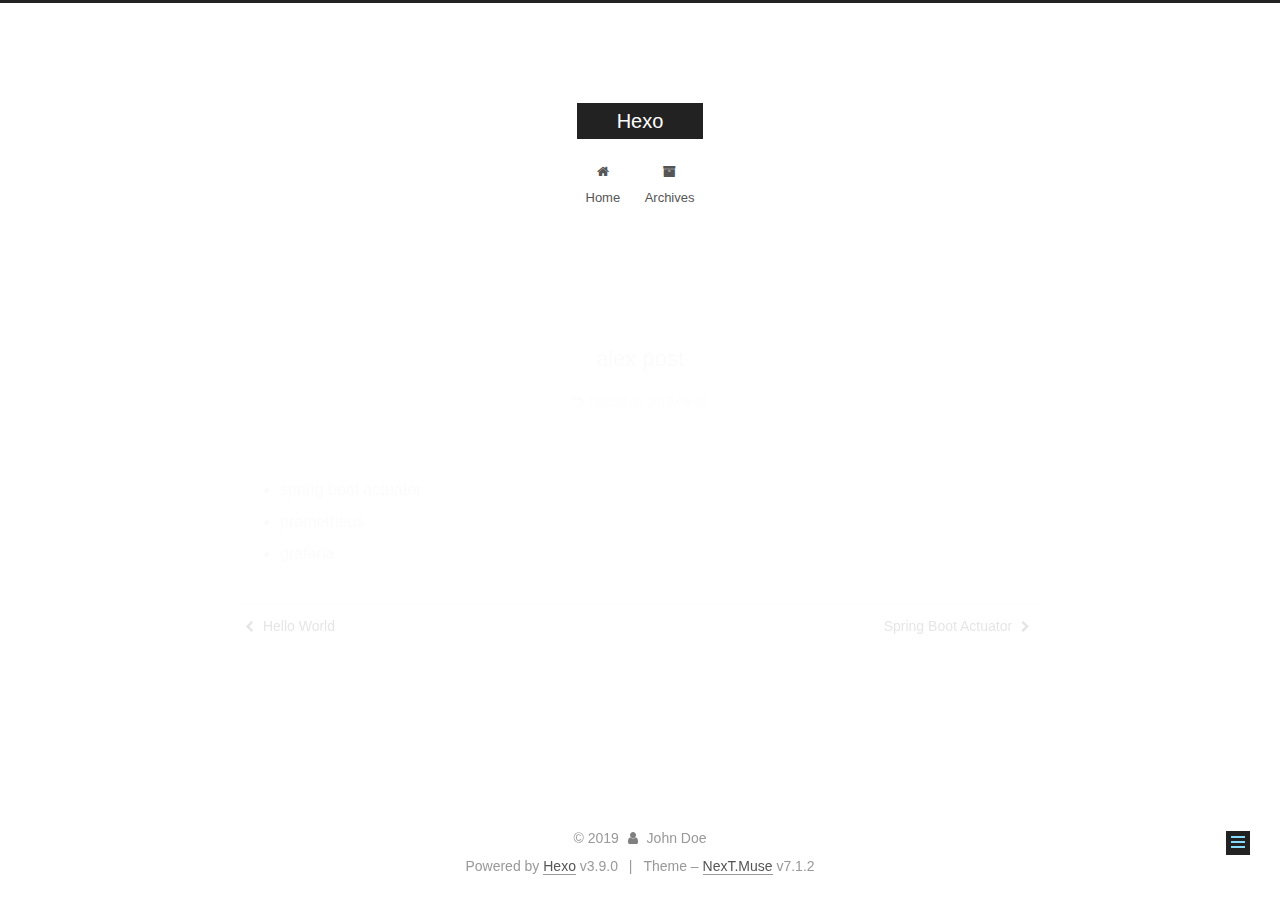
<file: 2019/06/28/alex-post/index.html>
<!DOCTYPE html>












  


<html class="theme-next muse use-motion" lang>
<head><meta name="generator" content="Hexo 3.9.0">
  <meta charset="UTF-8">
<meta http-equiv="X-UA-Compatible" content="IE=edge">
<meta name="viewport" content="width=device-width, initial-scale=1, maximum-scale=2">
<meta name="theme-color" content="#222">






















<link rel="stylesheet" href="/lib/font-awesome/css/font-awesome.min.css?v=4.7.0">

<link rel="stylesheet" href="/css/main.css?v=7.1.2">


  <link rel="apple-touch-icon" sizes="180x180" href="/images/apple-touch-icon-next.png?v=7.1.2">


  <link rel="icon" type="image/png" sizes="32x32" href="/images/favicon-32x32-next.png?v=7.1.2">


  <link rel="icon" type="image/png" sizes="16x16" href="/images/favicon-16x16-next.png?v=7.1.2">


  <link rel="mask-icon" href="/images/logo.svg?v=7.1.2" color="#222">







<script id="hexo.configurations">
  var NexT = window.NexT || {};
  var CONFIG = {
    root: '/',
    scheme: 'Muse',
    version: '7.1.2',
    sidebar: {"position":"left","display":"post","offset":12,"onmobile":false,"dimmer":false},
    back2top: true,
    back2top_sidebar: false,
    fancybox: false,
    fastclick: false,
    lazyload: false,
    tabs: true,
    motion: {"enable":true,"async":false,"transition":{"post_block":"fadeIn","post_header":"slideDownIn","post_body":"slideDownIn","coll_header":"slideLeftIn","sidebar":"slideUpIn"}},
    algolia: {
      applicationID: '',
      apiKey: '',
      indexName: '',
      hits: {"per_page":10},
      labels: {"input_placeholder":"Search for Posts","hits_empty":"We didn't find any results for the search: ${query}","hits_stats":"${hits} results found in ${time} ms"}
    }
  };
</script>


  




  <meta name="description" content="spring boot actuator prometheus grafana">
<meta property="og:type" content="article">
<meta property="og:title" content="alex post">
<meta property="og:url" content="http://yoursite.com/2019/06/28/alex-post/index.html">
<meta property="og:site_name" content="Hexo">
<meta property="og:description" content="spring boot actuator prometheus grafana">
<meta property="og:locale" content="default">
<meta property="og:updated_time" content="2019-06-28T08:48:34.919Z">
<meta name="twitter:card" content="summary">
<meta name="twitter:title" content="alex post">
<meta name="twitter:description" content="spring boot actuator prometheus grafana">





  
  
  <link rel="canonical" href="http://yoursite.com/2019/06/28/alex-post/">



<script id="page.configurations">
  CONFIG.page = {
    sidebar: "",
  };
</script>

  <title>alex post | Hexo</title>
  












  <noscript>
  <style>
  .use-motion .motion-element,
  .use-motion .brand,
  .use-motion .menu-item,
  .sidebar-inner,
  .use-motion .post-block,
  .use-motion .pagination,
  .use-motion .comments,
  .use-motion .post-header,
  .use-motion .post-body,
  .use-motion .collection-title { opacity: initial; }

  .use-motion .logo,
  .use-motion .site-title,
  .use-motion .site-subtitle {
    opacity: initial;
    top: initial;
  }

  .use-motion .logo-line-before i { left: initial; }
  .use-motion .logo-line-after i { right: initial; }
  </style>
</noscript>

</head>

<body itemscope itemtype="http://schema.org/WebPage" lang="default">

  
  
    
  

  <div class="container sidebar-position-left page-post-detail">
    <div class="headband"></div>

    <header id="header" class="header" itemscope itemtype="http://schema.org/WPHeader">
      <div class="header-inner"><div class="site-brand-wrapper">
  <div class="site-meta">
    

    <div class="custom-logo-site-title">
      <a href="/" class="brand" rel="start">
        <span class="logo-line-before"><i></i></span>
        <span class="site-title">Hexo</span>
        <span class="logo-line-after"><i></i></span>
      </a>
    </div>
    
    
  </div>

  <div class="site-nav-toggle">
    <button aria-label="Toggle navigation bar">
      <span class="btn-bar"></span>
      <span class="btn-bar"></span>
      <span class="btn-bar"></span>
    </button>
  </div>
</div>



<nav class="site-nav">
  
    <ul id="menu" class="menu">
      
        
        
        
          
          <li class="menu-item menu-item-home">

    
    
      
    

    

    <a href="/" rel="section"><i class="menu-item-icon fa fa-fw fa-home"></i> <br>Home</a>

  </li>
        
        
        
          
          <li class="menu-item menu-item-archives">

    
    
      
    

    

    <a href="/archives/" rel="section"><i class="menu-item-icon fa fa-fw fa-archive"></i> <br>Archives</a>

  </li>

      
      
    </ul>
  

  
    

  

  
</nav>



  



</div>
    </header>

    


    <main id="main" class="main">
      <div class="main-inner">
        <div class="content-wrap">
          
          <div id="content" class="content">
            

  <div id="posts" class="posts-expand">
    

  

  
  
  

  

  <article class="post post-type-normal" itemscope itemtype="http://schema.org/Article">
  
  
  
  <div class="post-block">
    <link itemprop="mainEntityOfPage" href="http://yoursite.com/2019/06/28/alex-post/">

    <span hidden itemprop="author" itemscope itemtype="http://schema.org/Person">
      <meta itemprop="name" content="John Doe">
      <meta itemprop="description" content>
      <meta itemprop="image" content="/images/avatar.gif">
    </span>

    <span hidden itemprop="publisher" itemscope itemtype="http://schema.org/Organization">
      <meta itemprop="name" content="Hexo">
    </span>

    
      <header class="post-header">

        
        
          <h1 class="post-title" itemprop="name headline">alex post

              
            
          </h1>
        

        <div class="post-meta">
          <span class="post-time">

            
            
            

            
              <span class="post-meta-item-icon">
                <i class="fa fa-calendar-o"></i>
              </span>
              
                <span class="post-meta-item-text">Posted on</span>
              

              
                
              

              <time title="Created: 2019-06-28 16:46:00 / Modified: 16:48:34" itemprop="dateCreated datePublished" datetime="2019-06-28T16:46:00+08:00">2019-06-28</time>
            

            
              

              
            
          </span>

          

          
            
            
          

          
          

          

          

          

        </div>
      </header>
    

    
    
    
    <div class="post-body" itemprop="articleBody">

      
      

      
        <ul>
<li>spring boot actuator</li>
<li>prometheus</li>
<li>grafana</li>
</ul>

      
    </div>

    

    
    
    

    

    
      
    
    

    

    <footer class="post-footer">
      

      
      
      

      
        <div class="post-nav">
          <div class="post-nav-next post-nav-item">
            
              <a href="/2019/06/28/hello-world/" rel="next" title="Hello World">
                <i class="fa fa-chevron-left"></i> Hello World
              </a>
            
          </div>

          <span class="post-nav-divider"></span>

          <div class="post-nav-prev post-nav-item">
            
              <a href="/2019/06/28/Spring-Boot-Actuator/" rel="prev" title="Spring Boot Actuator">
                Spring Boot Actuator <i class="fa fa-chevron-right"></i>
              </a>
            
          </div>
        </div>
      

      
      
    </footer>
  </div>
  
  
  
  </article>


  </div>


          </div>
          

  



        </div>
        
          
  
  <div class="sidebar-toggle">
    <div class="sidebar-toggle-line-wrap">
      <span class="sidebar-toggle-line sidebar-toggle-line-first"></span>
      <span class="sidebar-toggle-line sidebar-toggle-line-middle"></span>
      <span class="sidebar-toggle-line sidebar-toggle-line-last"></span>
    </div>
  </div>

  <aside id="sidebar" class="sidebar">
    <div class="sidebar-inner">

      

      

      <div class="site-overview-wrap sidebar-panel sidebar-panel-active">
        <div class="site-overview">
          <div class="site-author motion-element" itemprop="author" itemscope itemtype="http://schema.org/Person">
            
              <p class="site-author-name" itemprop="name">John Doe</p>
              <div class="site-description motion-element" itemprop="description"></div>
          </div>

          
            <nav class="site-state motion-element">
              
                <div class="site-state-item site-state-posts">
                
                  <a href="/archives/">
                
                    <span class="site-state-item-count">3</span>
                    <span class="site-state-item-name">posts</span>
                  </a>
                </div>
              

              

              
            </nav>
          

          

          

          

          

          
          

          
            
          
          

        </div>
      </div>

      

      

    </div>
  </aside>
  


        
      </div>
    </main>

    <footer id="footer" class="footer">
      <div class="footer-inner">
        <div class="copyright">&copy; <span itemprop="copyrightYear">2019</span>
  <span class="with-love" id="animate">
    <i class="fa fa-user"></i>
  </span>
  <span class="author" itemprop="copyrightHolder">John Doe</span>

  

  
</div>


  <div class="powered-by">Powered by <a href="https://hexo.io" class="theme-link" rel="noopener" target="_blank">Hexo</a> v3.9.0</div>



  <span class="post-meta-divider">|</span>



  <div class="theme-info">Theme – <a href="https://theme-next.org" class="theme-link" rel="noopener" target="_blank">NexT.Muse</a> v7.1.2</div>




        








        
      </div>
    </footer>

    
      <div class="back-to-top">
        <i class="fa fa-arrow-up"></i>
        
      </div>
    

    

    

    
  </div>

  

<script>
  if (Object.prototype.toString.call(window.Promise) !== '[object Function]') {
    window.Promise = null;
  }
</script>


























  
  <script src="/lib/jquery/index.js?v=3.4.1"></script>

  
  <script src="/lib/velocity/velocity.min.js?v=1.2.1"></script>

  
  <script src="/lib/velocity/velocity.ui.min.js?v=1.2.1"></script>


  


  <script src="/js/utils.js?v=7.1.2"></script>

  <script src="/js/motion.js?v=7.1.2"></script>



  
  


  <script src="/js/schemes/muse.js?v=7.1.2"></script>



  
  <script src="/js/scrollspy.js?v=7.1.2"></script>
<script src="/js/post-details.js?v=7.1.2"></script>



  


  <script src="/js/next-boot.js?v=7.1.2"></script>


  

  

  

  


  


  




  

  

  

  

  

  

  

  

  

  

  

  

  

  

</body>
</html>
</file>
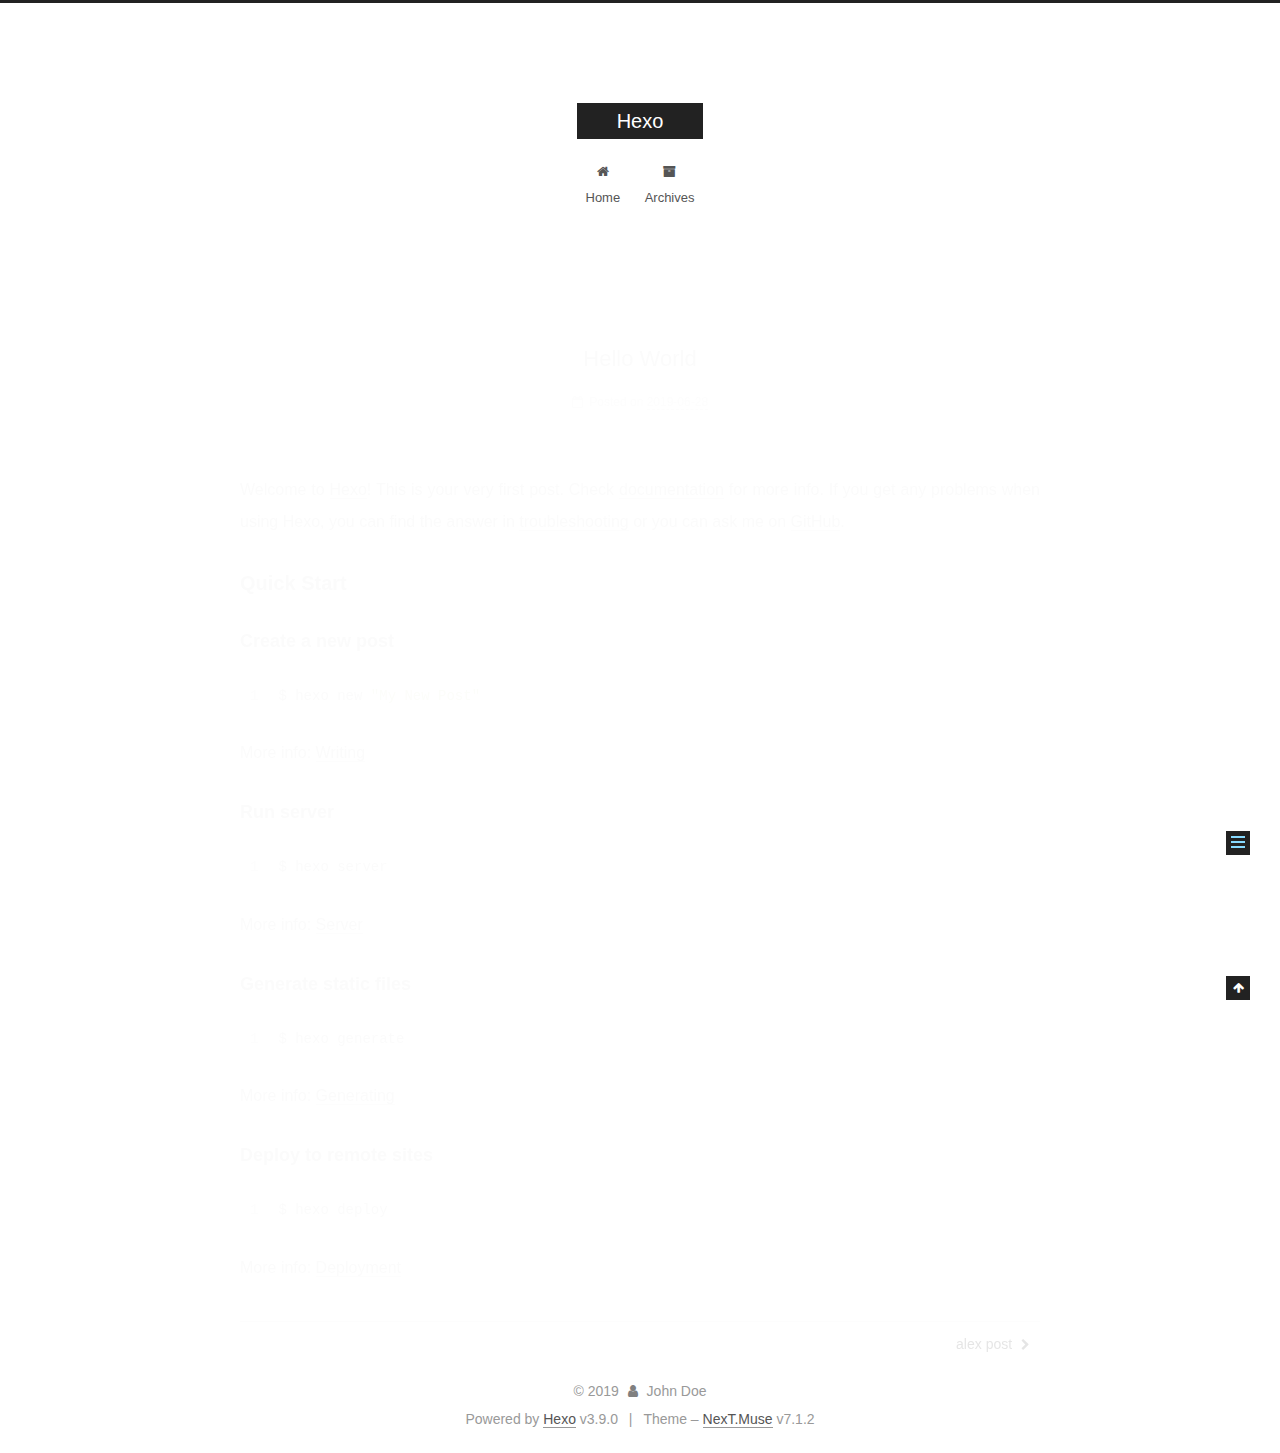
<file: 2019/06/28/hello-world/index.html>
<!DOCTYPE html>












  


<html class="theme-next muse use-motion" lang>
<head><meta name="generator" content="Hexo 3.9.0">
  <meta charset="UTF-8">
<meta http-equiv="X-UA-Compatible" content="IE=edge">
<meta name="viewport" content="width=device-width, initial-scale=1, maximum-scale=2">
<meta name="theme-color" content="#222">






















<link rel="stylesheet" href="/lib/font-awesome/css/font-awesome.min.css?v=4.7.0">

<link rel="stylesheet" href="/css/main.css?v=7.1.2">


  <link rel="apple-touch-icon" sizes="180x180" href="/images/apple-touch-icon-next.png?v=7.1.2">


  <link rel="icon" type="image/png" sizes="32x32" href="/images/favicon-32x32-next.png?v=7.1.2">


  <link rel="icon" type="image/png" sizes="16x16" href="/images/favicon-16x16-next.png?v=7.1.2">


  <link rel="mask-icon" href="/images/logo.svg?v=7.1.2" color="#222">







<script id="hexo.configurations">
  var NexT = window.NexT || {};
  var CONFIG = {
    root: '/',
    scheme: 'Muse',
    version: '7.1.2',
    sidebar: {"position":"left","display":"post","offset":12,"onmobile":false,"dimmer":false},
    back2top: true,
    back2top_sidebar: false,
    fancybox: false,
    fastclick: false,
    lazyload: false,
    tabs: true,
    motion: {"enable":true,"async":false,"transition":{"post_block":"fadeIn","post_header":"slideDownIn","post_body":"slideDownIn","coll_header":"slideLeftIn","sidebar":"slideUpIn"}},
    algolia: {
      applicationID: '',
      apiKey: '',
      indexName: '',
      hits: {"per_page":10},
      labels: {"input_placeholder":"Search for Posts","hits_empty":"We didn't find any results for the search: ${query}","hits_stats":"${hits} results found in ${time} ms"}
    }
  };
</script>


  




  <meta name="description" content="Welcome to Hexo! This is your very first post. Check documentation for more info. If you get any problems when using Hexo, you can find the answer in troubleshooting or you can ask me on GitHub. Quick">
<meta property="og:type" content="article">
<meta property="og:title" content="Hello World">
<meta property="og:url" content="http://yoursite.com/2019/06/28/hello-world/index.html">
<meta property="og:site_name" content="Hexo">
<meta property="og:description" content="Welcome to Hexo! This is your very first post. Check documentation for more info. If you get any problems when using Hexo, you can find the answer in troubleshooting or you can ask me on GitHub. Quick">
<meta property="og:locale" content="default">
<meta property="og:updated_time" content="2019-06-28T06:25:14.378Z">
<meta name="twitter:card" content="summary">
<meta name="twitter:title" content="Hello World">
<meta name="twitter:description" content="Welcome to Hexo! This is your very first post. Check documentation for more info. If you get any problems when using Hexo, you can find the answer in troubleshooting or you can ask me on GitHub. Quick">





  
  
  <link rel="canonical" href="http://yoursite.com/2019/06/28/hello-world/">



<script id="page.configurations">
  CONFIG.page = {
    sidebar: "",
  };
</script>

  <title>Hello World | Hexo</title>
  












  <noscript>
  <style>
  .use-motion .motion-element,
  .use-motion .brand,
  .use-motion .menu-item,
  .sidebar-inner,
  .use-motion .post-block,
  .use-motion .pagination,
  .use-motion .comments,
  .use-motion .post-header,
  .use-motion .post-body,
  .use-motion .collection-title { opacity: initial; }

  .use-motion .logo,
  .use-motion .site-title,
  .use-motion .site-subtitle {
    opacity: initial;
    top: initial;
  }

  .use-motion .logo-line-before i { left: initial; }
  .use-motion .logo-line-after i { right: initial; }
  </style>
</noscript>

</head>

<body itemscope itemtype="http://schema.org/WebPage" lang="default">

  
  
    
  

  <div class="container sidebar-position-left page-post-detail">
    <div class="headband"></div>

    <header id="header" class="header" itemscope itemtype="http://schema.org/WPHeader">
      <div class="header-inner"><div class="site-brand-wrapper">
  <div class="site-meta">
    

    <div class="custom-logo-site-title">
      <a href="/" class="brand" rel="start">
        <span class="logo-line-before"><i></i></span>
        <span class="site-title">Hexo</span>
        <span class="logo-line-after"><i></i></span>
      </a>
    </div>
    
    
  </div>

  <div class="site-nav-toggle">
    <button aria-label="Toggle navigation bar">
      <span class="btn-bar"></span>
      <span class="btn-bar"></span>
      <span class="btn-bar"></span>
    </button>
  </div>
</div>



<nav class="site-nav">
  
    <ul id="menu" class="menu">
      
        
        
        
          
          <li class="menu-item menu-item-home">

    
    
      
    

    

    <a href="/" rel="section"><i class="menu-item-icon fa fa-fw fa-home"></i> <br>Home</a>

  </li>
        
        
        
          
          <li class="menu-item menu-item-archives">

    
    
      
    

    

    <a href="/archives/" rel="section"><i class="menu-item-icon fa fa-fw fa-archive"></i> <br>Archives</a>

  </li>

      
      
    </ul>
  

  
    

  

  
</nav>



  



</div>
    </header>

    


    <main id="main" class="main">
      <div class="main-inner">
        <div class="content-wrap">
          
          <div id="content" class="content">
            

  <div id="posts" class="posts-expand">
    

  

  
  
  

  

  <article class="post post-type-normal" itemscope itemtype="http://schema.org/Article">
  
  
  
  <div class="post-block">
    <link itemprop="mainEntityOfPage" href="http://yoursite.com/2019/06/28/hello-world/">

    <span hidden itemprop="author" itemscope itemtype="http://schema.org/Person">
      <meta itemprop="name" content="John Doe">
      <meta itemprop="description" content>
      <meta itemprop="image" content="/images/avatar.gif">
    </span>

    <span hidden itemprop="publisher" itemscope itemtype="http://schema.org/Organization">
      <meta itemprop="name" content="Hexo">
    </span>

    
      <header class="post-header">

        
        
          <h1 class="post-title" itemprop="name headline">Hello World

              
            
          </h1>
        

        <div class="post-meta">
          <span class="post-time">

            
            
            

            
              <span class="post-meta-item-icon">
                <i class="fa fa-calendar-o"></i>
              </span>
              
                <span class="post-meta-item-text">Posted on</span>
              

              
                
              

              <time title="Created: 2019-06-28 14:25:14" itemprop="dateCreated datePublished" datetime="2019-06-28T14:25:14+08:00">2019-06-28</time>
            

            
          </span>

          

          
            
            
          

          
          

          

          

          

        </div>
      </header>
    

    
    
    
    <div class="post-body" itemprop="articleBody">

      
      

      
        <p>Welcome to <a href="https://hexo.io/" target="_blank" rel="noopener">Hexo</a>! This is your very first post. Check <a href="https://hexo.io/docs/" target="_blank" rel="noopener">documentation</a> for more info. If you get any problems when using Hexo, you can find the answer in <a href="https://hexo.io/docs/troubleshooting.html" target="_blank" rel="noopener">troubleshooting</a> or you can ask me on <a href="https://github.com/hexojs/hexo/issues" target="_blank" rel="noopener">GitHub</a>.</p>
<h2 id="Quick-Start"><a href="#Quick-Start" class="headerlink" title="Quick Start"></a>Quick Start</h2><h3 id="Create-a-new-post"><a href="#Create-a-new-post" class="headerlink" title="Create a new post"></a>Create a new post</h3><figure class="highlight bash"><table><tr><td class="gutter"><pre><span class="line">1</span><br></pre></td><td class="code"><pre><span class="line">$ hexo new <span class="string">"My New Post"</span></span><br></pre></td></tr></table></figure>

<p>More info: <a href="https://hexo.io/docs/writing.html" target="_blank" rel="noopener">Writing</a></p>
<h3 id="Run-server"><a href="#Run-server" class="headerlink" title="Run server"></a>Run server</h3><figure class="highlight bash"><table><tr><td class="gutter"><pre><span class="line">1</span><br></pre></td><td class="code"><pre><span class="line">$ hexo server</span><br></pre></td></tr></table></figure>

<p>More info: <a href="https://hexo.io/docs/server.html" target="_blank" rel="noopener">Server</a></p>
<h3 id="Generate-static-files"><a href="#Generate-static-files" class="headerlink" title="Generate static files"></a>Generate static files</h3><figure class="highlight bash"><table><tr><td class="gutter"><pre><span class="line">1</span><br></pre></td><td class="code"><pre><span class="line">$ hexo generate</span><br></pre></td></tr></table></figure>

<p>More info: <a href="https://hexo.io/docs/generating.html" target="_blank" rel="noopener">Generating</a></p>
<h3 id="Deploy-to-remote-sites"><a href="#Deploy-to-remote-sites" class="headerlink" title="Deploy to remote sites"></a>Deploy to remote sites</h3><figure class="highlight bash"><table><tr><td class="gutter"><pre><span class="line">1</span><br></pre></td><td class="code"><pre><span class="line">$ hexo deploy</span><br></pre></td></tr></table></figure>

<p>More info: <a href="https://hexo.io/docs/deployment.html" target="_blank" rel="noopener">Deployment</a></p>

      
    </div>

    

    
    
    

    

    
      
    
    

    

    <footer class="post-footer">
      

      
      
      

      
        <div class="post-nav">
          <div class="post-nav-next post-nav-item">
            
          </div>

          <span class="post-nav-divider"></span>

          <div class="post-nav-prev post-nav-item">
            
              <a href="/2019/06/28/alex-post/" rel="prev" title="alex post">
                alex post <i class="fa fa-chevron-right"></i>
              </a>
            
          </div>
        </div>
      

      
      
    </footer>
  </div>
  
  
  
  </article>


  </div>


          </div>
          

  



        </div>
        
          
  
  <div class="sidebar-toggle">
    <div class="sidebar-toggle-line-wrap">
      <span class="sidebar-toggle-line sidebar-toggle-line-first"></span>
      <span class="sidebar-toggle-line sidebar-toggle-line-middle"></span>
      <span class="sidebar-toggle-line sidebar-toggle-line-last"></span>
    </div>
  </div>

  <aside id="sidebar" class="sidebar">
    <div class="sidebar-inner">

      

      
        <ul class="sidebar-nav motion-element">
          <li class="sidebar-nav-toc sidebar-nav-active" data-target="post-toc-wrap">
            Table of Contents
          </li>
          <li class="sidebar-nav-overview" data-target="site-overview-wrap">
            Overview
          </li>
        </ul>
      

      <div class="site-overview-wrap sidebar-panel">
        <div class="site-overview">
          <div class="site-author motion-element" itemprop="author" itemscope itemtype="http://schema.org/Person">
            
              <p class="site-author-name" itemprop="name">John Doe</p>
              <div class="site-description motion-element" itemprop="description"></div>
          </div>

          
            <nav class="site-state motion-element">
              
                <div class="site-state-item site-state-posts">
                
                  <a href="/archives/">
                
                    <span class="site-state-item-count">3</span>
                    <span class="site-state-item-name">posts</span>
                  </a>
                </div>
              

              

              
            </nav>
          

          

          

          

          

          
          

          
            
          
          

        </div>
      </div>

      
      <!--noindex-->
        <div class="post-toc-wrap motion-element sidebar-panel sidebar-panel-active">
          <div class="post-toc">

            
            
            
            

            
              <div class="post-toc-content"><ol class="nav"><li class="nav-item nav-level-2"><a class="nav-link" href="#Quick-Start"><span class="nav-number">1.</span> <span class="nav-text">Quick Start</span></a><ol class="nav-child"><li class="nav-item nav-level-3"><a class="nav-link" href="#Create-a-new-post"><span class="nav-number">1.1.</span> <span class="nav-text">Create a new post</span></a></li><li class="nav-item nav-level-3"><a class="nav-link" href="#Run-server"><span class="nav-number">1.2.</span> <span class="nav-text">Run server</span></a></li><li class="nav-item nav-level-3"><a class="nav-link" href="#Generate-static-files"><span class="nav-number">1.3.</span> <span class="nav-text">Generate static files</span></a></li><li class="nav-item nav-level-3"><a class="nav-link" href="#Deploy-to-remote-sites"><span class="nav-number">1.4.</span> <span class="nav-text">Deploy to remote sites</span></a></li></ol></li></ol></div>
            

          </div>
        </div>
      <!--/noindex-->
      

      

    </div>
  </aside>
  


        
      </div>
    </main>

    <footer id="footer" class="footer">
      <div class="footer-inner">
        <div class="copyright">&copy; <span itemprop="copyrightYear">2019</span>
  <span class="with-love" id="animate">
    <i class="fa fa-user"></i>
  </span>
  <span class="author" itemprop="copyrightHolder">John Doe</span>

  

  
</div>


  <div class="powered-by">Powered by <a href="https://hexo.io" class="theme-link" rel="noopener" target="_blank">Hexo</a> v3.9.0</div>



  <span class="post-meta-divider">|</span>



  <div class="theme-info">Theme – <a href="https://theme-next.org" class="theme-link" rel="noopener" target="_blank">NexT.Muse</a> v7.1.2</div>




        








        
      </div>
    </footer>

    
      <div class="back-to-top">
        <i class="fa fa-arrow-up"></i>
        
      </div>
    

    

    

    
  </div>

  

<script>
  if (Object.prototype.toString.call(window.Promise) !== '[object Function]') {
    window.Promise = null;
  }
</script>


























  
  <script src="/lib/jquery/index.js?v=3.4.1"></script>

  
  <script src="/lib/velocity/velocity.min.js?v=1.2.1"></script>

  
  <script src="/lib/velocity/velocity.ui.min.js?v=1.2.1"></script>


  


  <script src="/js/utils.js?v=7.1.2"></script>

  <script src="/js/motion.js?v=7.1.2"></script>



  
  


  <script src="/js/schemes/muse.js?v=7.1.2"></script>



  
  <script src="/js/scrollspy.js?v=7.1.2"></script>
<script src="/js/post-details.js?v=7.1.2"></script>



  


  <script src="/js/next-boot.js?v=7.1.2"></script>


  

  

  

  


  


  




  

  

  

  

  

  

  

  

  

  

  

  

  

  

</body>
</html>
</file>
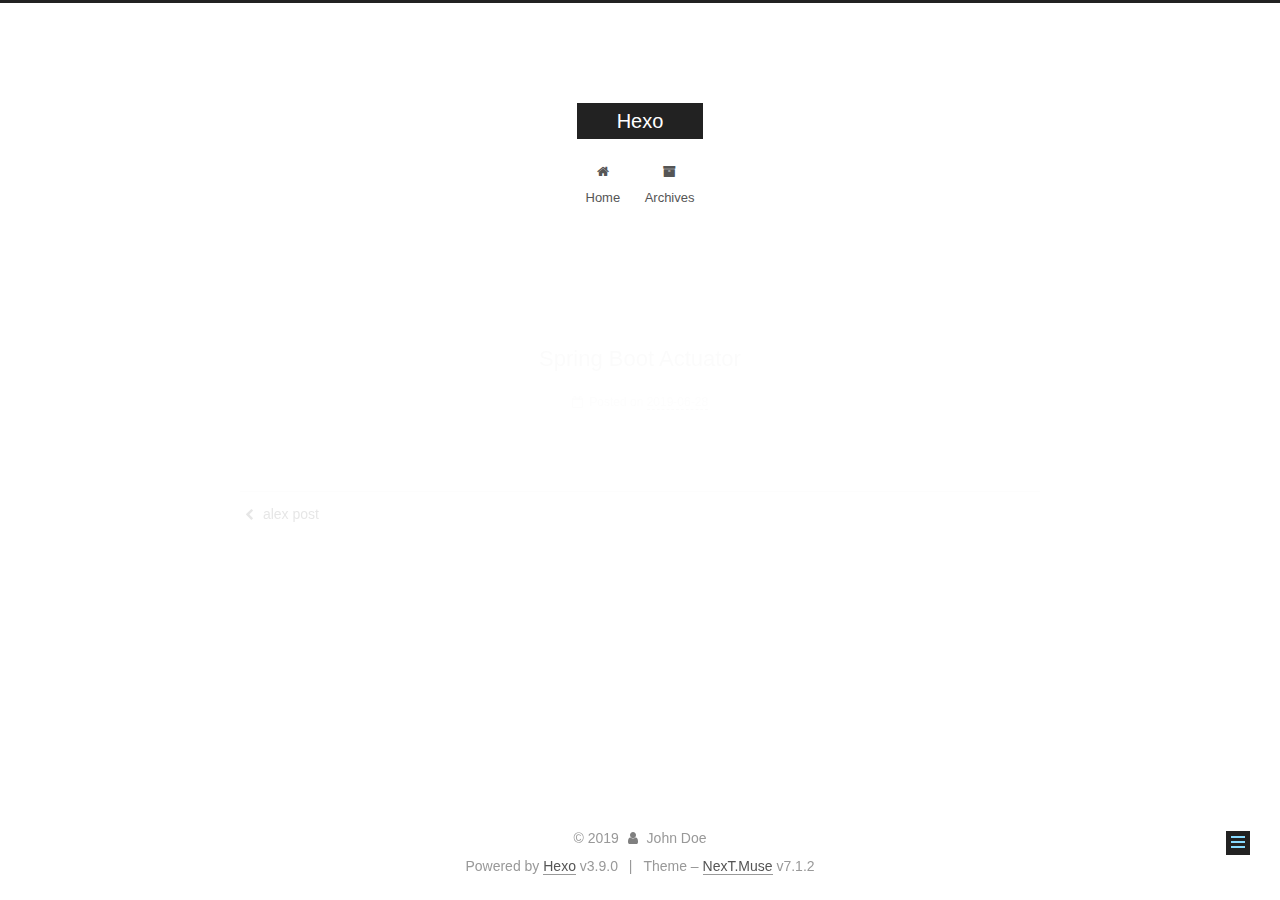
<file: 2019/06/28/Spring-Boot-Actuator/index.html>
<!DOCTYPE html>












  


<html class="theme-next muse use-motion" lang>
<head><meta name="generator" content="Hexo 3.9.0">
  <meta charset="UTF-8">
<meta http-equiv="X-UA-Compatible" content="IE=edge">
<meta name="viewport" content="width=device-width, initial-scale=1, maximum-scale=2">
<meta name="theme-color" content="#222">






















<link rel="stylesheet" href="/lib/font-awesome/css/font-awesome.min.css?v=4.7.0">

<link rel="stylesheet" href="/css/main.css?v=7.1.2">


  <link rel="apple-touch-icon" sizes="180x180" href="/images/apple-touch-icon-next.png?v=7.1.2">


  <link rel="icon" type="image/png" sizes="32x32" href="/images/favicon-32x32-next.png?v=7.1.2">


  <link rel="icon" type="image/png" sizes="16x16" href="/images/favicon-16x16-next.png?v=7.1.2">


  <link rel="mask-icon" href="/images/logo.svg?v=7.1.2" color="#222">







<script id="hexo.configurations">
  var NexT = window.NexT || {};
  var CONFIG = {
    root: '/',
    scheme: 'Muse',
    version: '7.1.2',
    sidebar: {"position":"left","display":"post","offset":12,"onmobile":false,"dimmer":false},
    back2top: true,
    back2top_sidebar: false,
    fancybox: false,
    fastclick: false,
    lazyload: false,
    tabs: true,
    motion: {"enable":true,"async":false,"transition":{"post_block":"fadeIn","post_header":"slideDownIn","post_body":"slideDownIn","coll_header":"slideLeftIn","sidebar":"slideUpIn"}},
    algolia: {
      applicationID: '',
      apiKey: '',
      indexName: '',
      hits: {"per_page":10},
      labels: {"input_placeholder":"Search for Posts","hits_empty":"We didn't find any results for the search: ${query}","hits_stats":"${hits} results found in ${time} ms"}
    }
  };
</script>


  




  <meta property="og:type" content="article">
<meta property="og:title" content="Spring Boot Actuator">
<meta property="og:url" content="http://yoursite.com/2019/06/28/Spring-Boot-Actuator/index.html">
<meta property="og:site_name" content="Hexo">
<meta property="og:locale" content="default">
<meta property="og:updated_time" content="2019-06-28T12:17:17.543Z">
<meta name="twitter:card" content="summary">
<meta name="twitter:title" content="Spring Boot Actuator">





  
  
  <link rel="canonical" href="http://yoursite.com/2019/06/28/Spring-Boot-Actuator/">



<script id="page.configurations">
  CONFIG.page = {
    sidebar: "",
  };
</script>

  <title>Spring Boot Actuator | Hexo</title>
  












  <noscript>
  <style>
  .use-motion .motion-element,
  .use-motion .brand,
  .use-motion .menu-item,
  .sidebar-inner,
  .use-motion .post-block,
  .use-motion .pagination,
  .use-motion .comments,
  .use-motion .post-header,
  .use-motion .post-body,
  .use-motion .collection-title { opacity: initial; }

  .use-motion .logo,
  .use-motion .site-title,
  .use-motion .site-subtitle {
    opacity: initial;
    top: initial;
  }

  .use-motion .logo-line-before i { left: initial; }
  .use-motion .logo-line-after i { right: initial; }
  </style>
</noscript>

</head>

<body itemscope itemtype="http://schema.org/WebPage" lang="default">

  
  
    
  

  <div class="container sidebar-position-left page-post-detail">
    <div class="headband"></div>

    <header id="header" class="header" itemscope itemtype="http://schema.org/WPHeader">
      <div class="header-inner"><div class="site-brand-wrapper">
  <div class="site-meta">
    

    <div class="custom-logo-site-title">
      <a href="/" class="brand" rel="start">
        <span class="logo-line-before"><i></i></span>
        <span class="site-title">Hexo</span>
        <span class="logo-line-after"><i></i></span>
      </a>
    </div>
    
    
  </div>

  <div class="site-nav-toggle">
    <button aria-label="Toggle navigation bar">
      <span class="btn-bar"></span>
      <span class="btn-bar"></span>
      <span class="btn-bar"></span>
    </button>
  </div>
</div>



<nav class="site-nav">
  
    <ul id="menu" class="menu">
      
        
        
        
          
          <li class="menu-item menu-item-home">

    
    
      
    

    

    <a href="/" rel="section"><i class="menu-item-icon fa fa-fw fa-home"></i> <br>Home</a>

  </li>
        
        
        
          
          <li class="menu-item menu-item-archives">

    
    
      
    

    

    <a href="/archives/" rel="section"><i class="menu-item-icon fa fa-fw fa-archive"></i> <br>Archives</a>

  </li>

      
      
    </ul>
  

  
    

  

  
</nav>



  



</div>
    </header>

    


    <main id="main" class="main">
      <div class="main-inner">
        <div class="content-wrap">
          
          <div id="content" class="content">
            

  <div id="posts" class="posts-expand">
    

  

  
  
  

  

  <article class="post post-type-normal" itemscope itemtype="http://schema.org/Article">
  
  
  
  <div class="post-block">
    <link itemprop="mainEntityOfPage" href="http://yoursite.com/2019/06/28/Spring-Boot-Actuator/">

    <span hidden itemprop="author" itemscope itemtype="http://schema.org/Person">
      <meta itemprop="name" content="John Doe">
      <meta itemprop="description" content>
      <meta itemprop="image" content="/images/avatar.gif">
    </span>

    <span hidden itemprop="publisher" itemscope itemtype="http://schema.org/Organization">
      <meta itemprop="name" content="Hexo">
    </span>

    
      <header class="post-header">

        
        
          <h1 class="post-title" itemprop="name headline">Spring Boot Actuator

              
            
          </h1>
        

        <div class="post-meta">
          <span class="post-time">

            
            
            

            
              <span class="post-meta-item-icon">
                <i class="fa fa-calendar-o"></i>
              </span>
              
                <span class="post-meta-item-text">Posted on</span>
              

              
                
              

              <time title="Created: 2019-06-28 20:17:17" itemprop="dateCreated datePublished" datetime="2019-06-28T20:17:17+08:00">2019-06-28</time>
            

            
          </span>

          

          
            
            
          

          
          

          

          

          

        </div>
      </header>
    

    
    
    
    <div class="post-body" itemprop="articleBody">

      
      

      
        
      
    </div>

    

    
    
    

    

    
      
    
    

    

    <footer class="post-footer">
      

      
      
      

      
        <div class="post-nav">
          <div class="post-nav-next post-nav-item">
            
              <a href="/2019/06/28/alex-post/" rel="next" title="alex post">
                <i class="fa fa-chevron-left"></i> alex post
              </a>
            
          </div>

          <span class="post-nav-divider"></span>

          <div class="post-nav-prev post-nav-item">
            
          </div>
        </div>
      

      
      
    </footer>
  </div>
  
  
  
  </article>


  </div>


          </div>
          

  



        </div>
        
          
  
  <div class="sidebar-toggle">
    <div class="sidebar-toggle-line-wrap">
      <span class="sidebar-toggle-line sidebar-toggle-line-first"></span>
      <span class="sidebar-toggle-line sidebar-toggle-line-middle"></span>
      <span class="sidebar-toggle-line sidebar-toggle-line-last"></span>
    </div>
  </div>

  <aside id="sidebar" class="sidebar">
    <div class="sidebar-inner">

      

      

      <div class="site-overview-wrap sidebar-panel sidebar-panel-active">
        <div class="site-overview">
          <div class="site-author motion-element" itemprop="author" itemscope itemtype="http://schema.org/Person">
            
              <p class="site-author-name" itemprop="name">John Doe</p>
              <div class="site-description motion-element" itemprop="description"></div>
          </div>

          
            <nav class="site-state motion-element">
              
                <div class="site-state-item site-state-posts">
                
                  <a href="/archives/">
                
                    <span class="site-state-item-count">3</span>
                    <span class="site-state-item-name">posts</span>
                  </a>
                </div>
              

              

              
            </nav>
          

          

          

          

          

          
          

          
            
          
          

        </div>
      </div>

      

      

    </div>
  </aside>
  


        
      </div>
    </main>

    <footer id="footer" class="footer">
      <div class="footer-inner">
        <div class="copyright">&copy; <span itemprop="copyrightYear">2019</span>
  <span class="with-love" id="animate">
    <i class="fa fa-user"></i>
  </span>
  <span class="author" itemprop="copyrightHolder">John Doe</span>

  

  
</div>


  <div class="powered-by">Powered by <a href="https://hexo.io" class="theme-link" rel="noopener" target="_blank">Hexo</a> v3.9.0</div>



  <span class="post-meta-divider">|</span>



  <div class="theme-info">Theme – <a href="https://theme-next.org" class="theme-link" rel="noopener" target="_blank">NexT.Muse</a> v7.1.2</div>




        








        
      </div>
    </footer>

    
      <div class="back-to-top">
        <i class="fa fa-arrow-up"></i>
        
      </div>
    

    

    

    
  </div>

  

<script>
  if (Object.prototype.toString.call(window.Promise) !== '[object Function]') {
    window.Promise = null;
  }
</script>


























  
  <script src="/lib/jquery/index.js?v=3.4.1"></script>

  
  <script src="/lib/velocity/velocity.min.js?v=1.2.1"></script>

  
  <script src="/lib/velocity/velocity.ui.min.js?v=1.2.1"></script>


  


  <script src="/js/utils.js?v=7.1.2"></script>

  <script src="/js/motion.js?v=7.1.2"></script>



  
  


  <script src="/js/schemes/muse.js?v=7.1.2"></script>



  
  <script src="/js/scrollspy.js?v=7.1.2"></script>
<script src="/js/post-details.js?v=7.1.2"></script>



  


  <script src="/js/next-boot.js?v=7.1.2"></script>


  

  

  

  


  


  




  

  

  

  

  

  

  

  

  

  

  

  

  

  

</body>
</html>
</file>
<file: css/main.css>
/* normalize.css v8.0.1 | MIT License | github.com/necolas/normalize.css */
html {
  line-height: 1.15; /* 1 */
  -webkit-text-size-adjust: 100%; /* 2 */
}
body {
  margin: 0;
}
main {
  display: block;
}
h1 {
  font-size: 2em;
  margin: 0.67em 0;
}
hr {
  box-sizing: content-box; /* 1 */
  height: 0; /* 1 */
  overflow: visible; /* 2 */
}
pre {
  font-family: monospace, monospace; /* 1 */
  font-size: 1em; /* 2 */
}
a {
  background-color: transparent;
}
abbr[title] {
  border-bottom: none; /* 1 */
  text-decoration: underline; /* 2 */
  text-decoration: underline dotted; /* 2 */
}
b,
strong {
  font-weight: bolder;
}
code,
kbd,
samp {
  font-family: monospace, monospace; /* 1 */
  font-size: 1em; /* 2 */
}
small {
  font-size: 80%;
}
sub,
sup {
  font-size: 75%;
  line-height: 0;
  position: relative;
  vertical-align: baseline;
}
sub {
  bottom: -0.25em;
}
sup {
  top: -0.5em;
}
img {
  border-style: none;
}
button,
input,
optgroup,
select,
textarea {
  font-family: inherit; /* 1 */
  font-size: 100%; /* 1 */
  line-height: 1.15; /* 1 */
  margin: 0; /* 2 */
}
button,
input {
/* 1 */
  overflow: visible;
}
button,
select {
/* 1 */
  text-transform: none;
}
button,
[type="button"],
[type="reset"],
[type="submit"] {
  -webkit-appearance: button;
}
button::-moz-focus-inner,
[type="button"]::-moz-focus-inner,
[type="reset"]::-moz-focus-inner,
[type="submit"]::-moz-focus-inner {
  border-style: none;
  padding: 0;
}
button:-moz-focusring,
[type="button"]:-moz-focusring,
[type="reset"]:-moz-focusring,
[type="submit"]:-moz-focusring {
  outline: 1px dotted ButtonText;
}
fieldset {
  padding: 0.35em 0.75em 0.625em;
}
legend {
  box-sizing: border-box; /* 1 */
  color: inherit; /* 2 */
  display: table; /* 1 */
  max-width: 100%; /* 1 */
  padding: 0; /* 3 */
  white-space: normal; /* 1 */
}
progress {
  vertical-align: baseline;
}
textarea {
  overflow: auto;
}
[type="checkbox"],
[type="radio"] {
  box-sizing: border-box; /* 1 */
  padding: 0; /* 2 */
}
[type="number"]::-webkit-inner-spin-button,
[type="number"]::-webkit-outer-spin-button {
  height: auto;
}
[type="search"] {
  -webkit-appearance: textfield; /* 1 */
  outline-offset: -2px; /* 2 */
}
[type="search"]::-webkit-search-decoration {
  -webkit-appearance: none;
}
::-webkit-file-upload-button {
  -webkit-appearance: button; /* 1 */
  font: inherit; /* 2 */
}
details {
  display: block;
}
summary {
  display: list-item;
}
template {
  display: none;
}
[hidden] {
  display: none;
}
::selection {
  background: #262a30;
  color: #fff;
}
body {
  position: relative;
  font-family: 'Lato', "PingFang SC", "Microsoft YaHei", sans-serif;
  font-size: 14px;
  line-height: 2;
  color: #555;
  background: #fff;
}
@media (max-width: 991px) {
  body {
    padding-right: 0 !important;
  }
}
@media (min-width: 1200px) {
  body {
    font-size: 16px;
  }
}
h1,
h2,
h3,
h4,
h5,
h6 {
  margin: 20px 0 15px;
  padding: 0;
  font-weight: bold;
  line-height: 1.5;
  font-family: 'Lato', "PingFang SC", "Microsoft YaHei", sans-serif;
}
h1 {
  font-size: 22px;
}
h1 code {
  font-size: 1em;
}
@media (max-width: 767px) {
  h1 {
    font-size: 18px;
  }
  h1 code {
    font-size: 1em;
  }
}
h2 {
  font-size: 20px;
}
h2 code {
  font-size: 1em;
}
@media (max-width: 767px) {
  h2 {
    font-size: 16px;
  }
  h2 code {
    font-size: 1em;
  }
}
h3 {
  font-size: 18px;
}
h3 code {
  font-size: 1em;
}
@media (max-width: 767px) {
  h3 {
    font-size: 14px;
  }
  h3 code {
    font-size: 1em;
  }
}
h4 {
  font-size: 16px;
}
h4 code {
  font-size: 1em;
}
@media (max-width: 767px) {
  h4 {
    font-size: 12px;
  }
  h4 code {
    font-size: 1em;
  }
}
h5 {
  font-size: 14px;
}
h5 code {
  font-size: 1em;
}
@media (max-width: 767px) {
  h5 {
    font-size: 10px;
  }
  h5 code {
    font-size: 1em;
  }
}
h6 {
  font-size: 12px;
}
h6 code {
  font-size: 1em;
}
@media (max-width: 767px) {
  h6 {
    font-size: 8px;
  }
  h6 code {
    font-size: 1em;
  }
}
p {
  margin: 0 0 20px 0;
}
a,
span.exturl {
  overflow-wrap: break-word;
  word-wrap: break-word;
  background-color: transparent;
  color: #555;
  text-decoration: none;
  outline: none;
  border-bottom: 1px solid #999;
  cursor: pointer;
}
a:hover,
span.exturl:hover {
  color: #222;
  border-bottom-color: #222;
}
video {
  max-width: 100%;
  display: block;
  margin-left: auto;
  margin-right: auto;
}
img {
  display: block;
  margin: auto;
  max-width: 100%;
  height: auto;
}
hr {
  margin: 40px 0;
  height: 3px;
  border: none;
  background-color: #ddd;
  background-image: repeating-linear-gradient(-45deg, #fff, #fff 4px, transparent 4px, transparent 8px);
}
blockquote {
  margin: 0;
  padding: 0 15px;
  color: #666;
  border-left: 4px solid #ddd;
}
blockquote cite::before {
  content: "-";
  padding: 0 5px;
}
dt {
  font-weight: 700;
}
dd {
  margin: 0;
  padding: 0;
}
kbd {
  border: 1px solid #ccc;
  border-radius: 0.2em;
  box-shadow: 0.1em 0.1em 0.2em rgba(0,0,0,0.1);
  background-color: #f9f9f9;
  font-family: inherit;
  background-image: linear-gradient(top, #eee, #fff, #eee);
  padding: 0.1em 0.3em;
  white-space: nowrap;
}
.text-left {
  text-align: left;
}
.text-center {
  text-align: center;
}
.text-right {
  text-align: right;
}
.text-justify {
  text-align: justify;
}
.text-nowrap {
  white-space: nowrap;
}
.text-lowercase {
  text-transform: lowercase;
}
.text-uppercase {
  text-transform: uppercase;
}
.text-capitalize {
  text-transform: capitalize;
}
.center-block {
  display: block;
  margin-left: auto;
  margin-right: auto;
}
.clearfix:before,
.clearfix:after {
  content: " ";
  display: table;
}
.clearfix:after {
  clear: both;
}
.pullquote {
  width: 45%;
}
.pullquote.left {
  float: left;
  margin-left: 5px;
  margin-right: 10px;
}
.pullquote.right {
  float: right;
  margin-left: 10px;
  margin-right: 5px;
}
.affix {
  position: fixed;
}
.translation {
  margin-top: -20px;
  font-size: 14px;
  color: #999;
}
.scrollbar-measure {
  width: 100px;
  height: 100px;
  overflow: scroll;
  position: absolute;
  top: -9999px;
}
.use-motion .motion-element {
  opacity: 0;
}
.table-container {
  margin: 20px 0;
  overflow: auto;
  -webkit-overflow-scrolling: touch;
}
.highlight .table-container {
  margin: 0px;
}
table {
  width: 100%;
  border-collapse: collapse;
  border-spacing: 0;
  font-size: 14px;
}
table > tbody > tr:nth-of-type(odd) {
  background-color: #f9f9f9;
}
table > tbody > tr:hover {
  background-color: #f5f5f5;
}
caption,
th,
td {
  padding: 8px;
  text-align: left;
  vertical-align: middle;
  font-weight: normal;
}
th,
td {
  border: 1px solid #ddd;
  border-bottom: 3px solid #ddd;
}
th {
  padding-bottom: 10px;
  font-weight: 700;
}
td {
  border-bottom-width: 1px;
}
html,
body {
  height: 100%;
}
.container {
  position: relative;
}
.header-inner {
  margin: 0 auto;
  padding: 100px 0 70px;
  width: 700px;
}
@media (min-width: 1200px) {
  .container .header-inner {
    width: 800px;
  }
}
@media (min-width: 1600px) {
  .container .header-inner {
    width: 900px;
  }
}
.main-inner {
  margin: 0 auto;
  width: 700px;
}
@media (min-width: 1200px) {
  .container .main-inner {
    width: 800px;
  }
}
@media (min-width: 1600px) {
  .container .main-inner {
    width: 900px;
  }
}
.footer {
  padding: 20px 0;
}
.footer-inner {
  box-sizing: border-box;
  margin: 0px auto;
  width: 700px;
}
@media (min-width: 1200px) {
  .container .footer-inner {
    width: 800px;
  }
}
@media (min-width: 1600px) {
  .container .footer-inner {
    width: 900px;
  }
}
pre,
.highlight {
  overflow: auto;
  margin: 20px 0;
  padding: 0;
  font-size: 14px;
  color: #4d4d4c;
  background: #f7f7f7;
  line-height: 1.6;
}
pre,
code {
  font-family: consolas, Menlo, "PingFang SC", "Microsoft YaHei", monospace;
}
code {
  overflow-wrap: break-word;
  word-wrap: break-word;
  padding: 2px 4px;
  color: #555;
  background: #eee;
  border-radius: 3px;
  font-size: 14px;
}
pre {
  padding: 10px;
}
pre code {
  padding: 0;
  color: #4d4d4c;
  background: none;
  text-shadow: none;
}
.highlight {
  border-radius: 1px;
}
.highlight pre {
  border: none;
  margin: 0;
  padding: 10px 0;
}
.highlight table {
  margin: 0;
  width: auto;
  border: none;
}
.highlight td {
  border: none;
  padding: 0;
}
.highlight figcaption {
  font-size: 1em;
  color: #4d4d4c;
  line-height: 1em;
  margin-bottom: 1em;
  margin: 0em;
  padding: 0.5em;
  background: #eee;
  border-bottom: 1px solid #e9e9e9;
}
.highlight figcaption:before,
.highlight figcaption:after {
  content: " ";
  display: table;
}
.highlight figcaption:after {
  clear: both;
}
.highlight figcaption a {
  float: right;
  color: #4d4d4c;
}
.highlight figcaption a:hover {
  border-bottom-color: #4d4d4c;
}
.highlight .gutter pre {
  padding-left: 10px;
  padding-right: 10px;
  color: #869194;
  text-align: right;
  background-color: #eff2f3;
}
.highlight .code pre {
  width: 100%;
  padding-left: 10px;
  padding-right: 10px;
  background-color: #f7f7f7;
}
.highlight .line {
  height: 20px;
}
.gutter {
  -webkit-user-select: none;
  -moz-user-select: none;
  -ms-user-select: none;
  user-select: none;
}
.gist table {
  width: auto;
}
.gist table td {
  border: none;
}
pre .deletion {
  background: #fdd;
}
pre .addition {
  background: #dfd;
}
pre .meta {
  color: #8959a8;
}
pre .comment {
  color: #8e908c;
}
pre .variable,
pre .attribute,
pre .tag,
pre .name,
pre .regexp,
pre .ruby .constant,
pre .xml .tag .title,
pre .xml .pi,
pre .xml .doctype,
pre .html .doctype,
pre .css .id,
pre .css .class,
pre .css .pseudo {
  color: #c82829;
}
pre .number,
pre .preprocessor,
pre .built_in,
pre .builtin-name,
pre .literal,
pre .params,
pre .constant,
pre .command {
  color: #f5871f;
}
pre .ruby .class .title,
pre .css .rules .attribute,
pre .string,
pre .symbol,
pre .value,
pre .inheritance,
pre .header,
pre .ruby .symbol,
pre .xml .cdata,
pre .special,
pre .formula {
  color: #718c00;
}
pre .title,
pre .css .hexcolor {
  color: #3e999f;
}
pre .function,
pre .python .decorator,
pre .python .title,
pre .ruby .function .title,
pre .ruby .title .keyword,
pre .perl .sub,
pre .javascript .title,
pre .coffeescript .title {
  color: #4271ae;
}
pre .keyword,
pre .javascript .function {
  color: #8959a8;
}
.posts-expand .post-body img.full-image {
  border: none;
}
.blockquote-center,
.page-home .post-type-quote blockquote,
.page-post-detail .post-type-quote blockquote {
  position: relative;
  margin: 40px 0;
  padding: 0;
  border-left: none;
  text-align: center;
}
.blockquote-center::before,
.page-home .post-type-quote blockquote::before,
.page-post-detail .post-type-quote blockquote::before,
.blockquote-center::after,
.page-home .post-type-quote blockquote::after,
.page-post-detail .post-type-quote blockquote::after {
  position: absolute;
  content: ' ';
  display: block;
  width: 100%;
  height: 24px;
  opacity: 0.2;
  background-repeat: no-repeat;
  background-position: 0 -6px;
  background-size: 22px 22px;
}
.blockquote-center::before,
.page-home .post-type-quote blockquote::before,
.page-post-detail .post-type-quote blockquote::before {
  top: -20px;
  background-image: url("../images/quote-l.svg");
  border-top: 1px solid #ccc;
}
.blockquote-center::after,
.page-home .post-type-quote blockquote::after,
.page-post-detail .post-type-quote blockquote::after {
  bottom: -20px;
  background-image: url("../images/quote-r.svg");
  border-bottom: 1px solid #ccc;
  background-position: 100% 8px;
}
.blockquote-center p,
.page-home .post-type-quote blockquote p,
.page-post-detail .post-type-quote blockquote p,
.blockquote-center div,
.page-home .post-type-quote blockquote div,
.page-post-detail .post-type-quote blockquote div {
  text-align: center;
}
.post .post-body .group-picture img {
  box-sizing: border-box;
  padding: 0 3px;
  border: none;
}
.post .group-picture-row {
  overflow: hidden;
  margin-top: 6px;
}
.post .group-picture-row:first-child {
  margin-top: 0;
}
.post .group-picture-column {
  float: left;
}
.page-post-detail .post-body .group-picture-column {
  float: none;
  margin-top: 10px;
  width: auto !important;
}
.page-post-detail .post-body .group-picture-column img {
  margin: 0 auto;
}
.page-archive .group-picture-container {
  overflow: hidden;
}
.page-archive .group-picture-row {
  float: left;
}
.page-archive .group-picture-row:first-child {
  margin-top: 6px;
}
.page-archive .group-picture-column {
  max-width: 150px;
  max-height: 150px;
}
.post-body .label {
  display: inline;
  padding: 0 2px;
}
.post-body .label.default {
  background-color: #f0f0f0;
}
.post-body .label.primary {
  background-color: #efe6f7;
}
.post-body .label.info {
  background-color: #e5f2f8;
}
.post-body .label.success {
  background-color: #e7f4e9;
}
.post-body .label.warning {
  background-color: #fcf6e1;
}
.post-body .label.danger {
  background-color: #fae8eb;
}
.post-body .note {
  position: relative;
  padding: 15px;
  margin-bottom: 20px;
  border: 1px solid #eee;
  border-left-width: 5px;
  border-radius: 3px;
}
.post-body .note h2,
.post-body .note h3,
.post-body .note h4,
.post-body .note h5,
.post-body .note h6 {
  margin-top: 0;
  margin-bottom: 0;
  border-bottom: initial;
  padding-top: 0 !important;
}
.post-body .note p:first-child,
.post-body .note ul:first-child,
.post-body .note ol:first-child,
.post-body .note table:first-child,
.post-body .note pre:first-child,
.post-body .note blockquote:first-child {
  margin-top: 0;
}
.post-body .note p:last-child,
.post-body .note ul:last-child,
.post-body .note ol:last-child,
.post-body .note table:last-child,
.post-body .note pre:last-child,
.post-body .note blockquote:last-child {
  margin-bottom: 0;
}
.post-body .note.default {
  border-left-color: #777;
}
.post-body .note.default h2,
.post-body .note.default h3,
.post-body .note.default h4,
.post-body .note.default h5,
.post-body .note.default h6 {
  color: #777;
}
.post-body .note.primary {
  border-left-color: #6f42c1;
}
.post-body .note.primary h2,
.post-body .note.primary h3,
.post-body .note.primary h4,
.post-body .note.primary h5,
.post-body .note.primary h6 {
  color: #6f42c1;
}
.post-body .note.info {
  border-left-color: #428bca;
}
.post-body .note.info h2,
.post-body .note.info h3,
.post-body .note.info h4,
.post-body .note.info h5,
.post-body .note.info h6 {
  color: #428bca;
}
.post-body .note.success {
  border-left-color: #5cb85c;
}
.post-body .note.success h2,
.post-body .note.success h3,
.post-body .note.success h4,
.post-body .note.success h5,
.post-body .note.success h6 {
  color: #5cb85c;
}
.post-body .note.warning {
  border-left-color: #f0ad4e;
}
.post-body .note.warning h2,
.post-body .note.warning h3,
.post-body .note.warning h4,
.post-body .note.warning h5,
.post-body .note.warning h6 {
  color: #f0ad4e;
}
.post-body .note.danger {
  border-left-color: #d9534f;
}
.post-body .note.danger h2,
.post-body .note.danger h3,
.post-body .note.danger h4,
.post-body .note.danger h5,
.post-body .note.danger h6 {
  color: #d9534f;
}
.post-body .tabs {
  position: relative;
  display: block;
  margin-bottom: 20px;
  padding-top: 10px;
}
.post-body .tabs ul.nav-tabs {
  margin: 0;
  padding: 0;
  display: flex;
  flex-wrap: wrap;
  margin-bottom: -1px;
}
@media (max-width: 413px) {
  .post-body .tabs ul.nav-tabs {
    display: block;
    margin-bottom: 5px;
  }
}
.post-body .tabs ul.nav-tabs li.tab {
  flex-grow: 1;
  list-style-type: none;
  border-top: 3px solid transparent;
  border-right: 1px solid transparent;
  border-bottom: 1px solid #ddd;
  border-left: 1px solid transparent;
}
@media (max-width: 413px) {
  .post-body .tabs ul.nav-tabs li.tab {
    border-top: 1px solid transparent;
    border-right: 1px solid transparent;
    border-bottom: 1px solid transparent;
    border-left: 3px solid transparent;
  }
}
.post-body .tabs ul.nav-tabs li.tab a {
  text-align: center;
  outline: 0;
  border-bottom: initial;
  display: block;
  line-height: 1.8em;
  padding: 0.25em 0.75em;
  transition-duration: 0.2s;
  transition-timing-function: ease-out;
  transition-delay: 0s;
}
.post-body .tabs ul.nav-tabs li.tab a i {
  width: 1.285714285714286em;
}
.post-body .tabs ul.nav-tabs li.tab.active {
  border-top: 3px solid #fc6423;
  border-right: 1px solid #ddd;
  border-bottom: 1px solid transparent;
  border-left: 1px solid #ddd;
}
@media (max-width: 413px) {
  .post-body .tabs ul.nav-tabs li.tab.active {
    border-top: 1px solid #ddd;
    border-right: 1px solid #ddd;
    border-bottom: 1px solid #ddd;
    border-left: 3px solid #fc6423;
  }
}
.post-body .tabs ul.nav-tabs li.tab.active a {
  cursor: default;
  color: #555;
}
.post-body .tabs .tab-content .tab-pane {
  border: 1px solid #ddd;
  padding: 20px 20px 0 20px;
}
.post-body .tabs .tab-content .tab-pane:not(.active) {
  display: none;
}
.post-body .tabs .tab-content .tab-pane.active {
  display: block;
}
.btn {
  display: inline-block;
  padding: 0 20px;
  font-size: 14px;
  color: #fff;
  background: #222;
  border: 2px solid #222;
  text-decoration: none;
  border-radius: 0;
  transition-property: background-color;
  transition-duration: 0.2s;
  transition-timing-function: ease-in-out;
  transition-delay: 0s;
  line-height: 2;
}
.btn:hover {
  border-color: #222;
  color: #222;
  background: #fff;
}
.btn +.btn {
  margin: 0 0 8px 8px;
}
.btn .fa-fw {
  width: 1.285714285714286em;
  text-align: left;
}
.btn-bar {
  display: block;
  width: 22px;
  height: 2px;
  background: #555;
  border-radius: 1px;
}
.btn-bar+.btn-bar {
  margin-top: 4px;
}
.pagination {
  margin: 120px 0 40px;
  text-align: center;
  border-top: 1px solid #eee;
}
.page-number-basic,
.pagination .prev,
.pagination .next,
.pagination .page-number,
.pagination .space {
  display: inline-block;
  position: relative;
  top: -1px;
  margin: 0 10px;
  padding: 0 11px;
}
@media (max-width: 767px) {
  .page-number-basic,
  .pagination .prev,
  .pagination .next,
  .pagination .page-number,
  .pagination .space {
    margin: 0 5px;
  }
}
.pagination .prev,
.pagination .next,
.pagination .page-number {
  border-bottom: 0;
  border-top: 1px solid #eee;
  transition-property: border-color;
  transition-duration: 0.2s;
  transition-timing-function: ease-in-out;
  transition-delay: 0s;
}
.pagination .prev:hover,
.pagination .next:hover,
.pagination .page-number:hover {
  border-top-color: #222;
}
.pagination .space {
  padding: 0;
  margin: 0;
}
.pagination .prev {
  margin-left: 0;
}
.pagination .next {
  margin-right: 0;
}
.pagination .page-number.current {
  color: #fff;
  background: #ccc;
  border-top-color: #ccc;
}
@media (max-width: 767px) {
  .pagination {
    border-top: none;
  }
  .pagination .prev,
  .pagination .next,
  .pagination .page-number {
    margin-bottom: 10px;
    border-top: 0;
    border-bottom: 1px solid #eee;
    padding: 0 10px;
  }
  .pagination .prev:hover,
  .pagination .next:hover,
  .pagination .page-number:hover {
    border-bottom-color: #222;
  }
}
.comments {
  margin: 60px 20px 0;
}
.back-to-top {
  box-sizing: border-box;
  position: fixed;
  bottom: -100px;
  right: 30px;
  z-index: 1050;
  padding: 0 6px;
  width: 24px;
  background: #222;
  font-size: 12px;
  opacity: 1;
  color: #fff;
  cursor: pointer;
  text-align: center;
  transition-property: bottom;
  transition-duration: 0.2s;
  transition-timing-function: ease-in-out;
  transition-delay: 0s;
}
.back-to-top.back-to-top-on {
  bottom: 19px;
}
@media (max-width: 991px) {
  .back-to-top {
    opacity: 0.8;
    right: 20px;
  }
}
.header {
  background: transparent;
}
.header-inner {
  position: relative;
}
.headband {
  height: 3px;
  background: #222;
}
.site-meta {
  margin: 0;
  text-align: center;
}
@media (max-width: 767px) {
  .site-meta {
    text-align: center;
  }
}
.brand {
  position: relative;
  display: inline-block;
  padding: 0 40px;
  color: #fff;
  background: #222;
  border-bottom: none;
}
.brand:hover {
  color: #fff;
}
.logo {
  display: inline-block;
  margin-right: 5px;
  line-height: 36px;
  vertical-align: top;
}
.site-title {
  display: inline-block;
  vertical-align: top;
  line-height: 36px;
  font-size: 20px;
  font-weight: normal;
  font-family: 'Lato', "PingFang SC", "Microsoft YaHei", sans-serif;
}
.site-subtitle {
  margin-top: 10px;
  font-size: 13px;
  color: #999;
}
.use-motion .brand {
  opacity: 0;
}
.use-motion .logo,
.use-motion .site-title,
.use-motion .site-subtitle,
.use-motion .custom-logo-image {
  opacity: 0;
  position: relative;
  top: -10px;
}
.site-nav-toggle {
  display: none;
  position: absolute;
  top: 10px;
  left: 10px;
}
@media (max-width: 767px) {
  .site-nav-toggle {
    display: block;
  }
}
.site-nav-toggle button {
  margin-top: 2px;
  padding: 9px 10px;
  background: transparent;
  border: none;
}
@media (max-width: 767px) {
  .site-nav {
    display: none;
    margin: 0 -10px;
    padding: 0 10px;
    clear: both;
    border-top: 1px solid #ddd;
  }
}
@media (min-width: 768px) and (max-width: 991px) {
  .site-nav {
    display: block !important;
  }
}
@media (min-width: 992px) {
  .site-nav {
    display: block !important;
  }
}
.menu {
  margin-top: 20px;
  padding-left: 0;
  text-align: center;
}
.menu .menu-item {
  display: inline-block;
  margin: 0 10px;
  list-style: none;
}
@media (max-width: 767px) {
  .menu .menu-item {
    margin-top: 10px;
  }
}
.menu .menu-item a,
.menu .menu-item span.exturl {
  display: block;
  font-size: 13px;
  line-height: inherit;
  border-bottom: 1px solid transparent;
  transition-property: border-color;
  transition-duration: 0.2s;
  transition-timing-function: ease-in-out;
  transition-delay: 0s;
}
.menu .menu-item a:hover,
.menu .menu-item span.exturl:hover {
  border-bottom-color: #222;
}
.menu .menu-item .fa {
  margin-right: 5px;
}
.use-motion .menu-item {
  opacity: 0;
}
.post-body {
  overflow-wrap: break-word;
  word-wrap: break-word;
  font-family: 'Lato', "PingFang SC", "Microsoft YaHei", sans-serif;
}
.post-body span.exturl .fa {
  font-size: 14px;
  margin-left: 4px;
}
.post-body .fancybox img {
  display: block !important;
  margin: 0 auto;
  cursor: pointer;
  cursor: zoom-in;
}
.post-body .image-caption,
.post-body .figure .caption {
  margin: -20px auto 15px;
  text-align: center;
  font-size: 14px;
  color: #999;
  font-weight: bold;
  line-height: 1;
}
.post-sticky-flag {
  display: inline-block;
  font-size: 16px;
  transform: rotate(30deg);
}
.use-motion .post-block,
.use-motion .pagination,
.use-motion .comments {
  opacity: 0;
}
.use-motion .post-header {
  opacity: 0;
}
.use-motion .post-body {
  opacity: 0;
}
.use-motion .collection-title {
  opacity: 0;
}
.posts-expand {
  padding-top: 40px;
}
@media (max-width: 767px) {
  .posts-expand {
    margin: 0 20px;
  }
  .post-body pre .gutter pre {
    padding-right: 10px;
  }
  .post-body .highlight {
    margin-left: 0px;
    margin-right: 0px;
    padding: 0;
  }
  .post-body .highlight .gutter pre {
    padding-right: 10px;
  }
}
@media (min-width: 992px) {
  .posts-expand .post-body {
    text-align: justify;
  }
}
@media (max-width: 991px) {
  .posts-expand .post-body {
    text-align: justify;
  }
}
.posts-expand .post-body h2,
.posts-expand .post-body h3,
.posts-expand .post-body h4,
.posts-expand .post-body h5,
.posts-expand .post-body h6 {
  padding-top: 10px;
}
.posts-expand .post-body h2 .header-anchor,
.posts-expand .post-body h3 .header-anchor,
.posts-expand .post-body h4 .header-anchor,
.posts-expand .post-body h5 .header-anchor,
.posts-expand .post-body h6 .header-anchor {
  float: right;
  margin-left: 10px;
  color: #ccc;
  border-bottom-style: none;
  visibility: hidden;
}
.posts-expand .post-body h2 .header-anchor:hover,
.posts-expand .post-body h3 .header-anchor:hover,
.posts-expand .post-body h4 .header-anchor:hover,
.posts-expand .post-body h5 .header-anchor:hover,
.posts-expand .post-body h6 .header-anchor:hover {
  color: inherit;
}
.posts-expand .post-body h2:hover .header-anchor,
.posts-expand .post-body h3:hover .header-anchor,
.posts-expand .post-body h4:hover .header-anchor,
.posts-expand .post-body h5:hover .header-anchor,
.posts-expand .post-body h6:hover .header-anchor {
  visibility: visible;
}
.posts-expand .post-body img {
  box-sizing: border-box;
  margin: 0 auto 25px;
  padding: 3px;
  border: 1px solid #ddd;
}
@media (max-width: 767px) {
  .posts-collapse {
    margin: 0 20px;
  }
  .posts-collapse .post-title,
  .posts-collapse .post-meta {
    display: block;
    width: auto;
    text-align: left;
  }
}
.posts-collapse {
  position: relative;
  z-index: 1010;
  margin-left: 55px;
}
.posts-collapse::after {
  content: " ";
  position: absolute;
  top: 20px;
  left: 0;
  margin-left: -2px;
  width: 4px;
  height: 100%;
  background: #f5f5f5;
  z-index: -1;
}
@media (max-width: 767px) {
  .posts-collapse {
    margin: 0 20px;
  }
}
.posts-collapse .collection-title {
  position: relative;
  margin: 60px 0;
}
.posts-collapse .collection-title h1,
.posts-collapse .collection-title h2 {
  margin-left: 20px;
}
.posts-collapse .collection-title small {
  color: #bbb;
  margin-left: 5px;
}
.posts-collapse .collection-title::before {
  content: " ";
  position: absolute;
  left: 0;
  top: 50%;
  margin-left: -4px;
  margin-top: -4px;
  width: 8px;
  height: 8px;
  background: #bbb;
  border-radius: 50%;
}
.posts-collapse .post {
  margin: 30px 0;
}
.posts-collapse .post-header {
  position: relative;
  transition-duration: 0.2s;
  transition-timing-function: ease-in-out;
  transition-delay: 0s;
  transition-property: border;
  border-bottom: 1px dashed #ccc;
}
.posts-collapse .post-header::before {
  content: " ";
  position: absolute;
  left: 0;
  top: 12px;
  width: 6px;
  height: 6px;
  margin-left: -4px;
  background: #bbb;
  border-radius: 50%;
  border: 1px solid #fff;
  transition-duration: 0.2s;
  transition-timing-function: ease-in-out;
  transition-delay: 0s;
  transition-property: background;
}
.posts-collapse .post-header:hover {
  border-bottom-color: #666;
}
.posts-collapse .post-header:hover::before {
  background: #222;
}
.posts-collapse .post-meta {
  position: absolute;
  font-size: 12px;
  left: 20px;
  top: 5px;
}
.posts-collapse .post-comments-count {
  display: none;
}
.posts-collapse .post-title {
  margin-left: 60px;
  font-size: 16px;
  font-weight: normal;
  line-height: inherit;
}
.posts-collapse .post-title::after {
  margin-left: 3px;
  opacity: 0.6;
}
.posts-collapse .post-title a,
.posts-collapse .post-title span.exturl {
  color: #666;
  border-bottom: none;
}
.page-home .post-type-quote .post-header,
.page-post-detail .post-type-quote .post-header,
.page-home .post-type-quote .post-tags,
.page-post-detail .post-type-quote .post-tags {
  display: none;
}
.posts-expand .post-title {
  overflow-wrap: break-word;
  word-wrap: break-word;
  text-align: center;
  font-weight: 400;
}
.posts-expand .post-title-link {
  display: inline-block;
  position: relative;
  color: #555;
  border-bottom: none;
  line-height: 1.2;
  vertical-align: top;
}
.posts-expand .post-title-link::before {
  content: "";
  position: absolute;
  width: 100%;
  height: 2px;
  bottom: 0;
  left: 0;
  background-color: #000;
  visibility: hidden;
  transform: scaleX(0);
  transition-duration: 0.2s;
  transition-timing-function: ease-in-out;
  transition-delay: 0s;
}
.posts-expand .post-title-link:hover::before {
  visibility: visible;
  transform: scaleX(1);
}
.posts-expand .post-title-link .fa {
  font-size: 20px;
  margin-left: 5px;
}
.posts-expand .post-meta {
  margin: 3px 0 60px 0;
  color: #999;
  font-family: 'Lato', "PingFang SC", "Microsoft YaHei", sans-serif;
  font-size: 12px;
  text-align: center;
}
.posts-expand .post-meta .post-category-list {
  display: inline-block;
  margin: 0;
  padding: 3px;
}
.posts-expand .post-meta .post-category-list-link {
  color: #999;
}
.posts-expand .post-meta .post-description {
  font-size: 14px;
  margin-top: 2px;
}
.posts-expand .post-meta time {
  border-bottom: 1px dashed #999;
  cursor: help;
}
.post-meta-divider {
  margin: 0 0.5em;
}
.post-meta-item-icon {
  margin-right: 3px;
}
@media (min-width: 768px) and (max-width: 991px) {
  .post-meta-item-icon {
    display: inline-block;
  }
}
@media (max-width: 767px) {
  .post-meta-item-icon {
    display: inline-block;
  }
}
@media (min-width: 768px) and (max-width: 991px) {
  .post-meta-item-text {
    display: none;
  }
}
@media (max-width: 767px) {
  .post-meta-item-text {
    display: none;
  }
}
.post-button {
  margin-top: 40px;
}
.posts-expand .post-tags {
  margin-top: 40px;
  text-align: center;
}
.posts-expand .post-tags a {
  display: inline-block;
  margin-right: 10px;
  font-size: 13px;
}
.post-nav {
  display: table;
  margin-top: 15px;
  width: 100%;
  border-top: 1px solid #eee;
}
.post-nav-divider {
  display: table-cell;
  width: 10%;
}
.post-nav-item {
  display: table-cell;
  padding: 10px 0 0 0;
  width: 45%;
  vertical-align: top;
}
.post-nav-item a {
  position: relative;
  display: block;
  line-height: 25px;
  font-size: 14px;
  color: #555;
  border-bottom: none;
}
.post-nav-item a:hover {
  color: #222;
  border-bottom: none;
}
.post-nav-item a:active {
  top: 2px;
}
.post-nav-item .fa {
  font-size: 12px;
  margin-right: 5px;
}
.post-nav-next a {
  padding-left: 5px;
}
.post-nav-prev {
  text-align: right;
}
.post-nav-prev a {
  padding-right: 5px;
}
.post-nav-prev .fa {
  margin-left: 5px;
}
.posts-expand .post-eof {
  margin: 80px auto 60px;
  width: 8%;
  height: 1px;
  background: #ccc;
  text-align: center;
}
.post:last-child .post-eof {
  display: none;
}
.post-gallery {
  display: table;
  table-layout: fixed;
  width: 100%;
  border-collapse: separate;
}
.post-gallery-row {
  display: table-row;
}
.post-gallery .post-gallery-img {
  display: table-cell;
  text-align: center;
  vertical-align: middle;
  border: none;
}
.post-gallery .post-gallery-img img {
  max-width: 100%;
  max-height: 100%;
  border: none;
}
.fancybox-close,
.fancybox-close:hover {
  border: none;
}
.rtl.post-body p,
.rtl.post-body a,
.rtl.post-body h1,
.rtl.post-body h2,
.rtl.post-body h3,
.rtl.post-body h4,
.rtl.post-body h5,
.rtl.post-body h6,
.rtl.post-body li,
.rtl.post-body ul,
.rtl.post-body ol {
  direction: rtl;
  font-family: UKIJ Ekran;
}
.rtl.post-title {
  font-family: UKIJ Ekran;
}
.sidebar {
  position: fixed;
  right: 0;
  top: 0;
  bottom: 0;
  width: 0;
  z-index: 1040;
  box-shadow: inset 0 2px 6px #000;
  background: #222;
}
.sidebar a,
.sidebar span.exturl {
  color: #999;
  border-bottom-color: #555;
}
.sidebar a:hover,
.sidebar span.exturl:hover {
  color: #eee;
  border-bottom-color: #eee;
}
@media (max-width: 991px) {
  .sidebar {
    display: none;
  }
}
.sidebar-inner {
  position: relative;
  padding: 20px 10px;
  color: #999;
  text-align: center;
}
.site-overview-wrap {
  overflow: hidden;
}
.site-overview {
  overflow-y: auto;
  overflow-x: hidden;
}
.cc-license {
  margin-top: 10px;
  text-align: center;
}
.cc-license .cc-opacity {
  opacity: 0.7;
  border-bottom: none;
}
.cc-license .cc-opacity:hover {
  opacity: 0.9;
}
.cc-license img {
  display: inline-block;
}
.sidebar-toggle {
  position: fixed;
  right: 30px;
  bottom: 45px;
  width: 14px;
  height: 14px;
  padding: 5px;
  background: #222;
  line-height: 0;
  z-index: 1050;
  cursor: pointer;
}
@media (max-width: 991px) {
  .sidebar-toggle {
    opacity: 0.8;
    right: 20px;
    display: none;
  }
}
.sidebar-toggle-line {
  position: relative;
  display: inline-block;
  vertical-align: top;
  height: 2px;
  width: 100%;
  background: #fff;
  margin-top: 3px;
}
.sidebar-toggle-line:first-child {
  margin-top: 0;
}
.site-author-image {
  display: block;
  margin: 0 auto;
  padding: 2px;
  max-width: 96px;
  height: auto;
  border: 2px solid #333;
  opacity: 1;
}
.site-author-name {
  margin: 5px 0 0;
  text-align: center;
  color: #f5f5f5;
  font-weight: normal;
}
.site-description {
  margin-top: 5px;
  text-align: center;
  font-size: 14px;
  color: #999;
}
.links-of-author {
  margin-top: 20px;
}
.links-of-author a,
.links-of-author span.exturl {
  display: inline-block;
  vertical-align: middle;
  margin-right: 10px;
  margin-bottom: 10px;
  border-bottom-color: #555;
  font-size: 13px;
}
.links-of-author a:before,
.links-of-author span.exturl:before {
  display: inline-block;
  vertical-align: middle;
  margin-right: 3px;
  content: " ";
  width: 4px;
  height: 4px;
  border-radius: 50%;
  background: #ffffc4;
}
.feed-link,
.chat {
  margin-top: 10px;
}
.feed-link a,
.chat a {
  display: inline-block;
  padding: 0 15px;
  color: #fc6423;
  border: 1px solid #fc6423 !important;
  border-radius: 4px;
}
.feed-link a i,
.chat a i {
  color: #fc6423;
  font-size: 14px;
}
.feed-link a:hover,
.chat a:hover {
  color: #fff;
  background: #fc6423;
}
.feed-link a:hover i,
.chat a:hover i {
  color: #fff;
}
.links-of-blogroll {
  margin-top: 10px;
  font-size: 13px;
}
.links-of-blogroll-title {
  margin-top: 0;
  font-size: 14px;
  font-weight: 600;
}
.links-of-blogroll-list {
  margin: 0;
  padding: 0;
  list-style: none;
}
.links-of-blogroll-item {
  padding: 2px 10px;
}
.links-of-blogroll-item a,
.links-of-blogroll-item span.exturl {
  max-width: 280px;
  box-sizing: border-box;
  display: inline-block;
  overflow: hidden;
  white-space: nowrap;
  text-overflow: ellipsis;
}
.sidebar-nav {
  margin: 0 0 20px;
  padding-left: 0;
}
.sidebar-nav li {
  display: inline-block;
  cursor: pointer;
  border-bottom: 1px solid transparent;
  font-size: 14px;
  color: #555;
}
.sidebar-nav li:hover {
  color: #f5f5f5;
}
.page-post-detail .sidebar-nav-toc {
  padding: 0 5px;
}
.page-post-detail .sidebar-nav-overview {
  margin-left: 10px;
}
.sidebar-nav .sidebar-nav-active {
  color: #87daff;
  border-bottom-color: #87daff;
}
.sidebar-nav .sidebar-nav-active:hover {
  color: #87daff;
}
.sidebar-panel {
  display: none;
}
.sidebar-panel-active {
  display: block;
}
.site-state {
  display: flex;
  justify-content: center;
  overflow: hidden;
  line-height: 1.4;
  white-space: nowrap;
  text-align: center;
  margin-top: 10px;
}
.site-state-item {
  padding: 0 15px;
  border-left: 1px solid #333;
}
.site-state-item:first-child {
  border-left: none;
}
.site-state-item a {
  border-bottom: none;
}
.site-state-item-count {
  display: block;
  text-align: center;
  color: inherit;
  font-weight: 600;
  font-size: 18px;
}
.site-state-item-name {
  font-size: 13px;
  color: inherit;
}
.post-toc-empty {
  font-size: 14px;
  color: #666;
}
.post-toc-wrap {
  overflow: hidden;
}
.post-toc {
  overflow: auto;
}
.post-toc ol {
  margin: 0;
  padding: 0 2px 5px 10px;
  text-align: left;
  list-style: none;
  font-size: 14px;
}
.post-toc ol > ol {
  padding-left: 0;
}
.post-toc ol a {
  transition-duration: 0.2s;
  transition-timing-function: ease-in-out;
  transition-delay: 0s;
  transition-property: all;
  color: #999;
  border-bottom-color: #555;
}
.post-toc ol a:hover {
  color: #ccc;
  border-bottom-color: #ccc;
}
.post-toc .nav-item {
  overflow: hidden;
  text-overflow: ellipsis;
  white-space: nowrap;
  line-height: 1.8;
}
.post-toc .nav .nav-child {
  display: none;
}
.post-toc .nav .active > .nav-child {
  display: block;
}
.post-toc .nav .active-current > .nav-child {
  display: block;
}
.post-toc .nav .active-current > .nav-child > .nav-item {
  display: block;
}
.post-toc .nav .active > a {
  color: #87daff;
  border-bottom-color: #87daff;
}
.post-toc .nav .active-current > a {
  color: #87daff;
}
.post-toc .nav .active-current > a:hover {
  color: #87daff;
}
.footer {
  font-size: 14px;
  color: #999;
}
.footer img {
  border: none;
}
.footer-inner {
  text-align: center;
}
.with-love {
  display: inline-block;
  margin: 0 5px;
  color: #808080;
}
.powered-by,
.theme-info {
  display: inline-block;
}
@-moz-keyframes iconAnimate {
  0%, 100% {
    transform: scale(1);
  }
  10%, 30% {
    transform: scale(0.9);
  }
  20%, 40%, 60%, 80% {
    transform: scale(1.1);
  }
  50%, 70% {
    transform: scale(1.1);
  }
}
@-webkit-keyframes iconAnimate {
  0%, 100% {
    transform: scale(1);
  }
  10%, 30% {
    transform: scale(0.9);
  }
  20%, 40%, 60%, 80% {
    transform: scale(1.1);
  }
  50%, 70% {
    transform: scale(1.1);
  }
}
@-o-keyframes iconAnimate {
  0%, 100% {
    transform: scale(1);
  }
  10%, 30% {
    transform: scale(0.9);
  }
  20%, 40%, 60%, 80% {
    transform: scale(1.1);
  }
  50%, 70% {
    transform: scale(1.1);
  }
}
@keyframes iconAnimate {
  0%, 100% {
    transform: scale(1);
  }
  10%, 30% {
    transform: scale(0.9);
  }
  20%, 40%, 60%, 80% {
    transform: scale(1.1);
  }
  50%, 70% {
    transform: scale(1.1);
  }
}
.local-search-pop-overlay {
  position: fixed;
  width: 100%;
  height: 100%;
  top: 0;
  left: 0;
  z-index: 2080;
  background-color: rgba(0,0,0,0.3);
}
.local-search-popup {
  display: none;
  position: fixed;
  top: 10%;
  left: 50%;
  margin-left: -350px;
  width: 700px;
  height: 80%;
  padding: 0;
  background: #fff;
  color: #333;
  z-index: 9999;
  border-radius: 5px;
}
@media (max-width: 767px) {
  .local-search-popup {
    padding: 0;
    top: 0;
    left: 0;
    margin: 0;
    width: 100%;
    height: 100%;
    border-radius: 0;
  }
}
.local-search-popup ul.search-result-list {
  padding: 0;
  margin: 0 5px;
}
.local-search-popup p.search-result {
  border-bottom: 1px dashed #ccc;
  padding: 5px 0;
}
.local-search-popup a.search-result-title {
  font-weight: bold;
  font-size: 16px;
}
.local-search-popup .search-keyword {
  border-bottom: 1px dashed #f00;
  font-weight: bold;
  color: #f00;
}
.local-search-popup .local-search-header {
  padding: 5px;
  height: 36px;
  background: #f5f5f5;
  border-top-left-radius: 5px;
  border-top-right-radius: 5px;
}
.local-search-popup #local-search-result {
  overflow: auto;
  position: relative;
  padding: 5px 25px;
  height: calc(100% - 55px);
}
.local-search-popup .local-search-input-wrapper {
  display: inline-block;
  width: calc(100% - 90px);
  height: 36px;
  line-height: 36px;
  padding: 0 5px;
}
.local-search-popup .local-search-input-wrapper input {
  padding: 8px 0;
  height: 20px;
  display: block;
  width: 100%;
  outline: none;
  border: none;
  background: transparent;
  vertical-align: middle;
}
.local-search-popup .search-icon,
.local-search-popup .popup-btn-close {
  display: inline-block;
  font-size: 18px;
  color: #999;
  height: 36px;
  width: 18px;
  padding-left: 10px;
  padding-right: 10px;
}
.local-search-popup .search-icon {
  float: left;
}
.local-search-popup .popup-btn-close {
  border-left: 1px solid #eee;
  float: right;
  cursor: pointer;
}
.local-search-popup #no-result {
  position: absolute;
  left: 50%;
  top: 50%;
  transform: translate(-50%, -50%);
  color: #ccc;
}
.page-archive .archive-page-counter {
  position: relative;
  top: 3px;
  left: 20px;
}
@media (max-width: 767px) {
  .page-archive .archive-page-counter {
    top: 5px;
  }
}
.page-archive .posts-collapse .archive-move-on {
  position: absolute;
  top: 11px;
  left: 0;
  margin-left: -6px;
  width: 10px;
  height: 10px;
  opacity: 0.5;
  background: #555;
  border: 1px solid #fff;
  border-radius: 50%;
}
.page-archive .fa-external-link {
  font-size: 15px;
  margin-left: 5px;
}
.category-all-page .category-all-title {
  text-align: center;
}
.category-all-page .category-all {
  margin-top: 20px;
}
.category-all-page .category-list {
  margin: 0;
  padding: 0;
  list-style: none;
}
.category-all-page .category-list-item {
  margin: 5px 10px;
}
.category-all-page .category-list-count {
  color: #bbb;
}
.category-all-page .category-list-count:before {
  display: inline;
  content: " (";
}
.category-all-page .category-list-count:after {
  display: inline;
  content: ") ";
}
.category-all-page .category-list-child {
  padding-left: 10px;
}
#event-list {
  padding-left: 30px;
}
#event-list hr {
  margin: 20px 0 45px 0 !important;
  background: #222;
}
#event-list hr:after {
  display: inline-block;
  content: 'NOW';
  background: #222;
  color: #fff;
  font-weight: bold;
  text-align: right;
  padding: 0 5px;
}
#event-list li.event {
  margin: 20px 0px;
  background: #f9f9f9;
  padding-left: 10px;
  min-height: 40px;
}
#event-list li.event h2.event-summary {
  margin: 0;
  padding-bottom: 3px;
}
#event-list li.event h2.event-summary:before {
  display: inline-block;
  font-family: FontAwesome;
  font-size: 8px;
  content: '\f111';
  vertical-align: middle;
  margin-right: 25px;
  color: #bbb;
}
#event-list li.event span.event-relative-time {
  display: inline-block;
  font-size: 12px;
  font-weight: 400;
  padding-left: 12px;
  color: #bbb;
}
#event-list li.event span.event-details {
  display: block;
  color: #bbb;
  margin-left: 56px;
  padding-top: 3px;
  padding-bottom: 6px;
  text-indent: -24px;
  line-height: 18px;
}
#event-list li.event span.event-details:before {
  text-indent: 0;
  display: inline-block;
  width: 14px;
  font-family: FontAwesome;
  text-align: center;
  margin-right: 9px;
  color: #bbb;
}
#event-list li.event span.event-details.event-location:before {
  content: '\f041';
}
#event-list li.event span.event-details.event-duration:before {
  content: '\f017';
}
#event-list li.event-past {
  background: #fcfcfc;
  padding: 15px 0 15px 10px;
}
#event-list li.event-past > * {
  opacity: 0.9;
}
#event-list li.event-past h2.event-summary {
  color: #bbb;
}
#event-list li.event-past h2.event-summary:before {
  color: #dfdfdf;
}
#event-list li.event-now {
  background: #222;
  color: #fff;
  padding: 15px 0 15px 10px;
}
#event-list li.event-now h2.event-summary:before {
  transform: scale(1.2);
  color: #fff;
  animation: dot-flash 1s alternate infinite ease-in-out;
}
#event-list li.event-now * {
  color: #fff !important;
}
#event-list li.event-future {
  background: #222;
  color: #fff;
  padding: 15px 0 15px 10px;
}
#event-list li.event-future h2.event-summary:before {
  transform: scale(1.2);
  color: #fff;
  animation: dot-flash 1s alternate infinite ease-in-out;
}
#event-list li.event-future * {
  color: #fff !important;
}
@-moz-keyframes dot-flash {
  from {
    opacity: 1;
    transform: scale(1.1);
  }
  to {
    opacity: 0;
    transform: scale(1);
  }
}
@-webkit-keyframes dot-flash {
  from {
    opacity: 1;
    transform: scale(1.1);
  }
  to {
    opacity: 0;
    transform: scale(1);
  }
}
@-o-keyframes dot-flash {
  from {
    opacity: 1;
    transform: scale(1.1);
  }
  to {
    opacity: 0;
    transform: scale(1);
  }
}
@keyframes dot-flash {
  from {
    opacity: 1;
    transform: scale(1.1);
  }
  to {
    opacity: 0;
    transform: scale(1);
  }
}
.page-post-detail .sidebar-toggle-line {
  background: #87daff;
}
.page-post-detail .comments {
  overflow: hidden;
}
ul.breadcrumb {
  list-style: none;
  margin: 1em 0;
  padding: 0 2em;
  text-align: center;
  font-size: 12px;
}
ul.breadcrumb li {
  display: inline;
}
ul.breadcrumb li+li:before {
  padding: 0.5em;
  font-weight: normal;
  content: "/\00a0";
}
ul.breadcrumb li+li:last-child {
  font-weight: bold;
}
.tag-cloud {
  text-align: center;
}
.tag-cloud a {
  display: inline-block;
  margin: 10px;
}
.tag-cloud a:hover {
  color: #222 !important;
}
@media (max-width: 767px) {
  .header-inner,
  .container .main-inner,
  .footer-inner {
    width: auto;
  }
}
embed {
  display: block;
  margin: 0px auto 25px auto;
}
.custom-logo .site-meta-headline {
  text-align: center;
}
.custom-logo .brand {
  background: none;
}
.custom-logo .site-title {
  margin: 10px auto 0;
  font-size: 24px;
  color: #222;
}
.custom-logo .site-title a {
  border: none;
}
.custom-logo-image {
  margin: 0 auto;
  padding: 5px;
  max-width: 150px;
  background: #fff;
}
@media (max-width: 767px) {
  .site-nav {
    position: absolute;
    left: 0;
    top: 52px;
    margin: 0;
    width: 100%;
    padding: 0;
    background: #fff;
    border-bottom: 1px solid #ddd;
    z-index: 1030;
  }
}
@media (max-width: 767px) {
  .menu {
    text-align: left;
  }
}
.menu-item-active a,
.menu .menu-item a:hover,
.menu .menu-item span.exturl:hover {
  border-bottom-color: #222 !important;
  color: #222;
}
@media (max-width: 767px) {
  .menu-item-active a,
  .menu .menu-item a:hover,
  .menu .menu-item span.exturl:hover {
    border-bottom: 1px dotted #ddd !important;
  }
}
@media (max-width: 767px) {
  .menu .menu-item {
    display: block;
    margin: 0 10px;
    vertical-align: top;
  }
}
.menu .menu-item .badge {
  display: inline-block;
  padding: 1px 4px;
  margin-left: 5px;
  font-weight: 700;
  line-height: 1;
  text-align: center;
  white-space: nowrap;
  background-color: #eee;
}
@media (max-width: 767px) {
  .menu .menu-item .badge {
    float: right;
    margin: 0.35em 0 0 0;
  }
}
@media (max-width: 767px) {
  .menu .menu-item br {
    display: none;
  }
}
@media (max-width: 767px) {
  .menu .menu-item a,
  .menu .menu-item span.exturl {
    padding: 5px 10px;
  }
}
@media (hover: none) {
  .menu .menu-item a:hover,
  .menu .menu-item span.exturl:hover {
    border-bottom-color: transparent !important;
  }
}
@media (min-width: 768px) and (max-width: 991px) {
  .menu .menu-item .fa {
    width: 100%;
  }
}
@media (min-width: 992px) {
  .menu .menu-item .fa {
    width: 100%;
  }
}
.site-search form {
  display: none;
}
.links-of-blogroll-inline .links-of-blogroll-item {
  display: inline-block;
}
</file>
